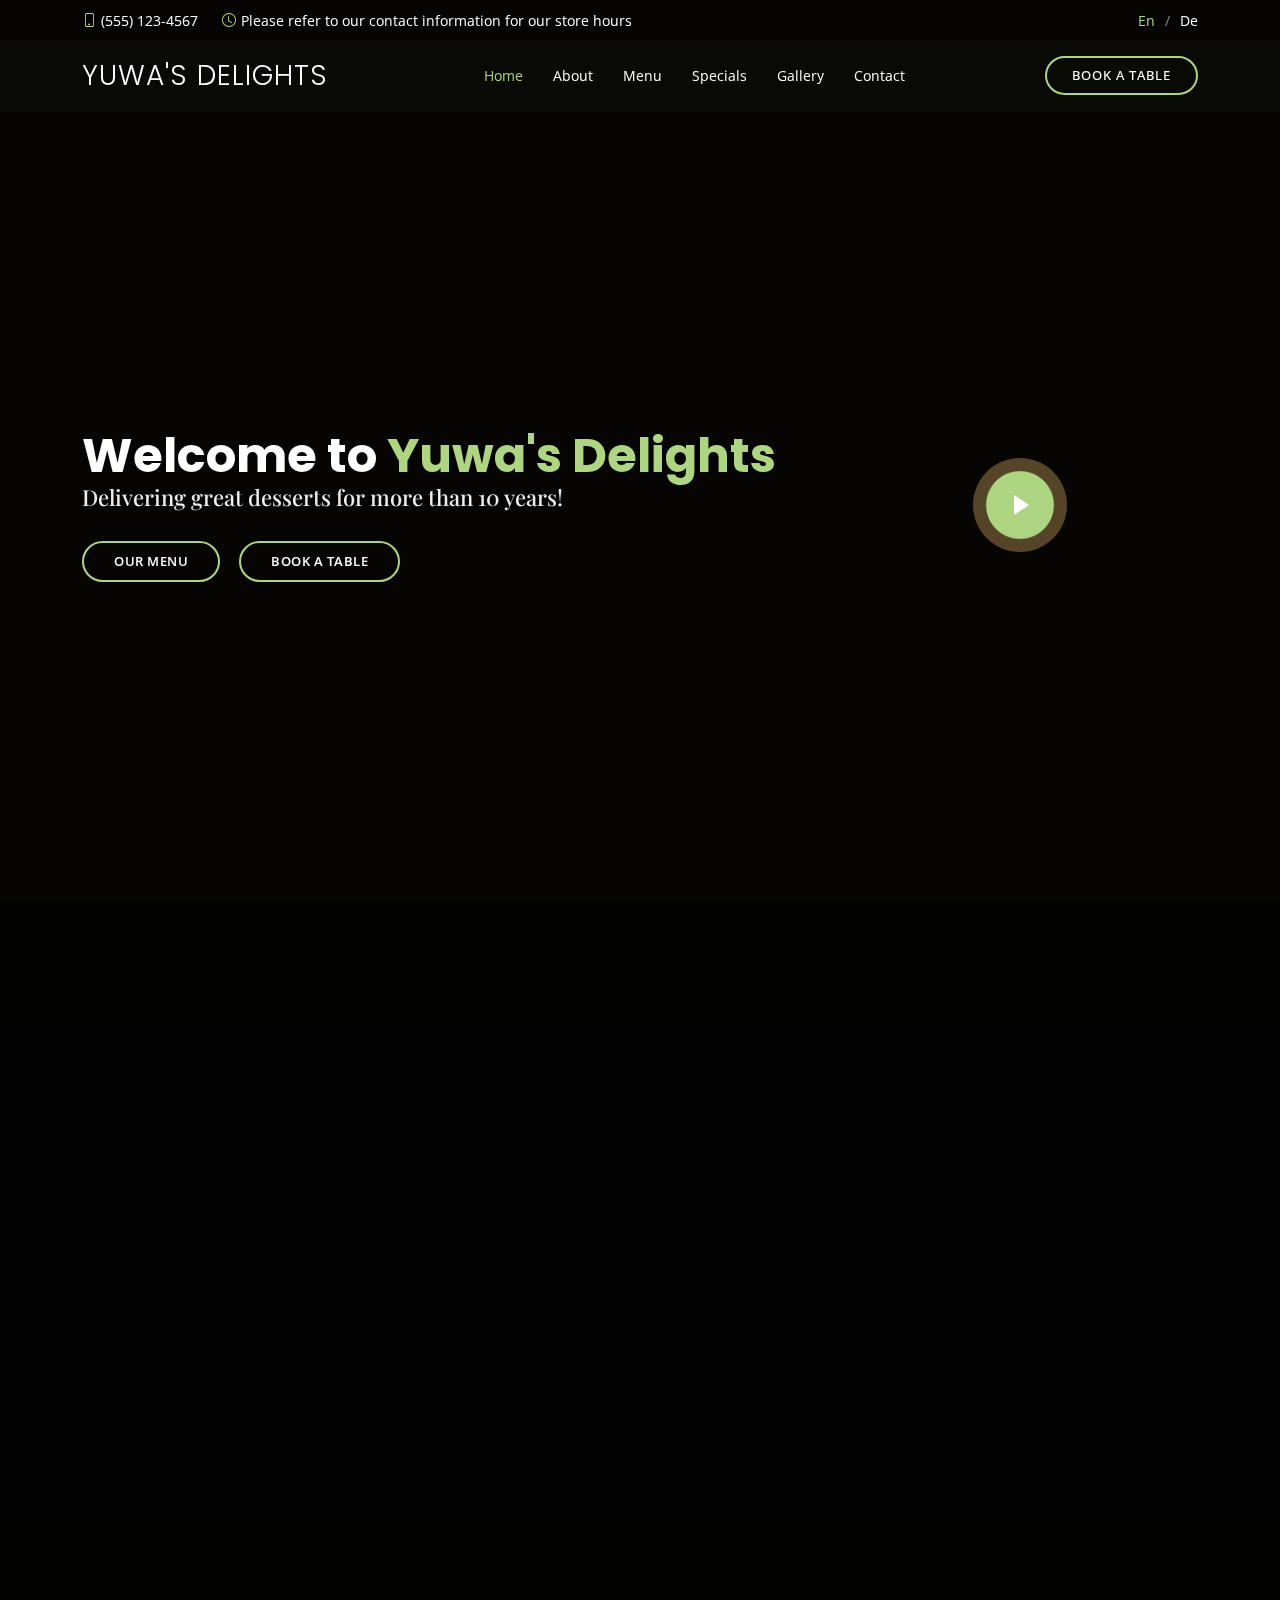
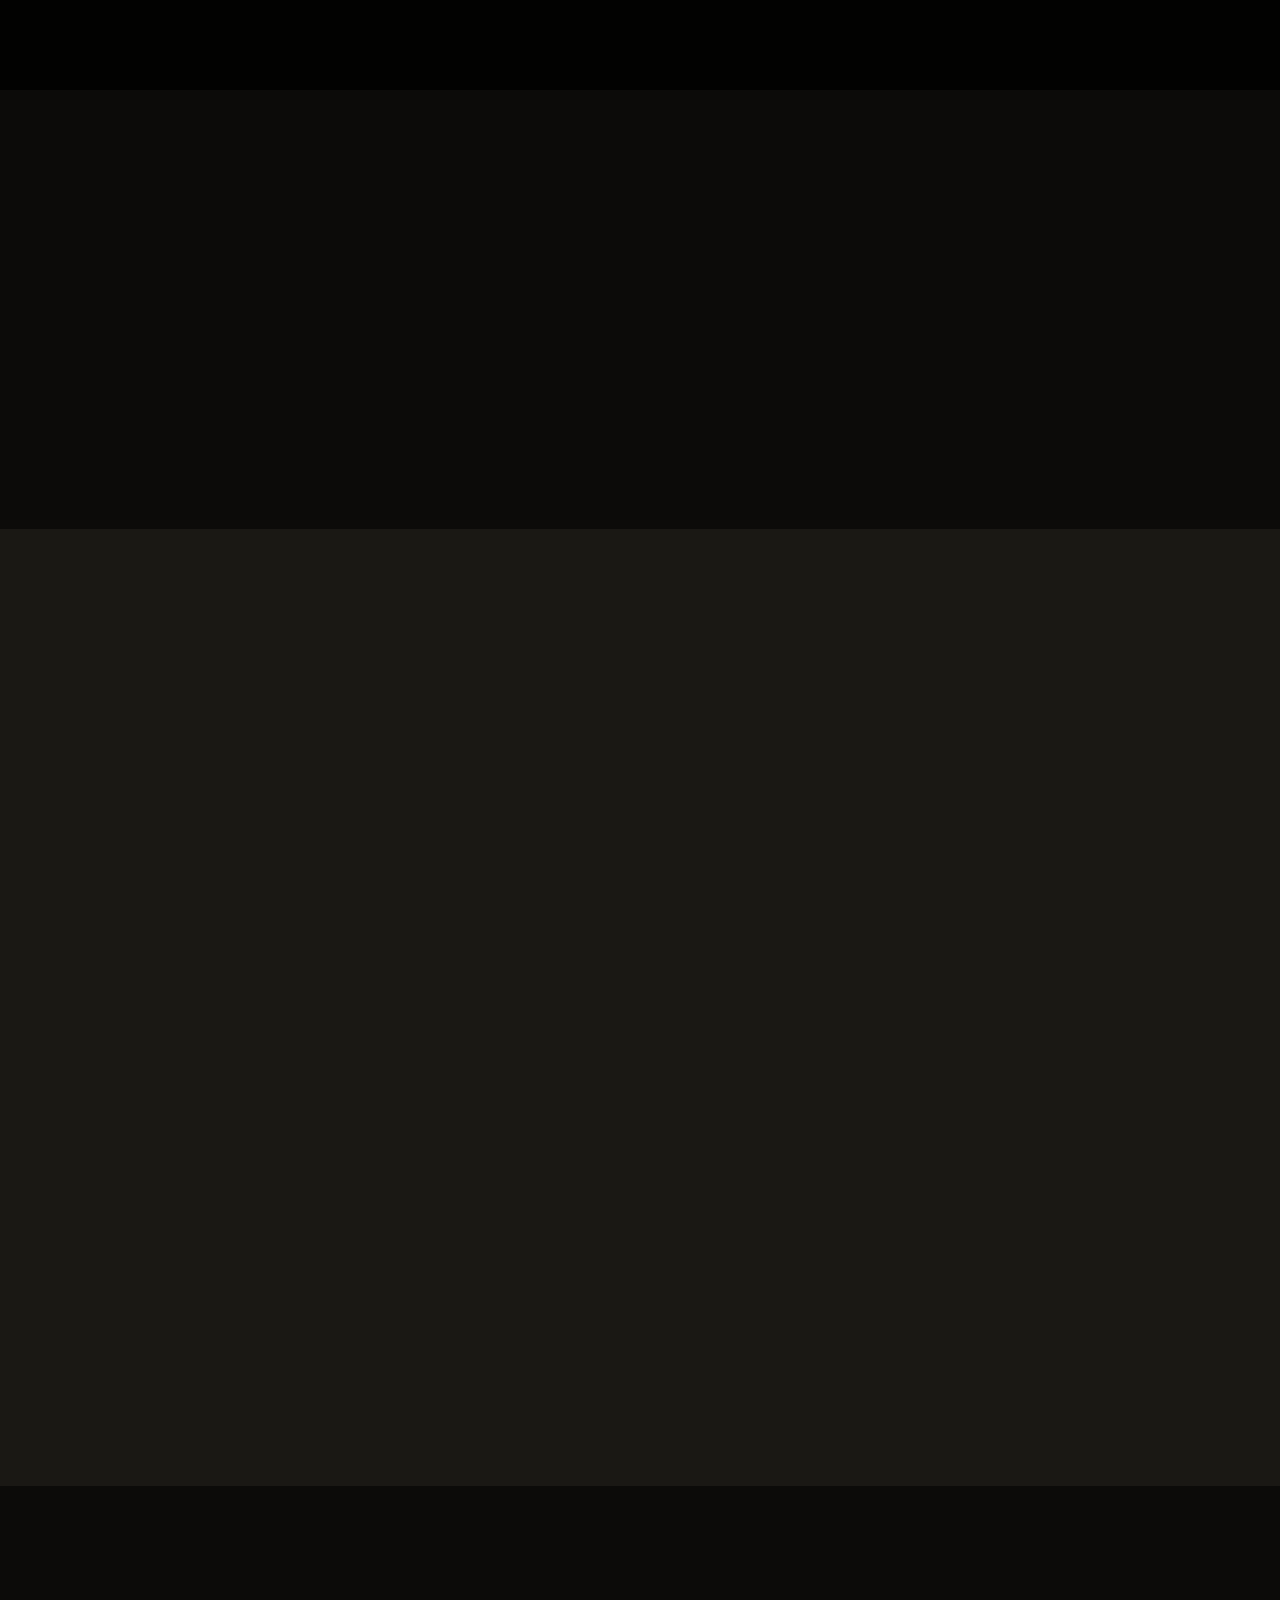
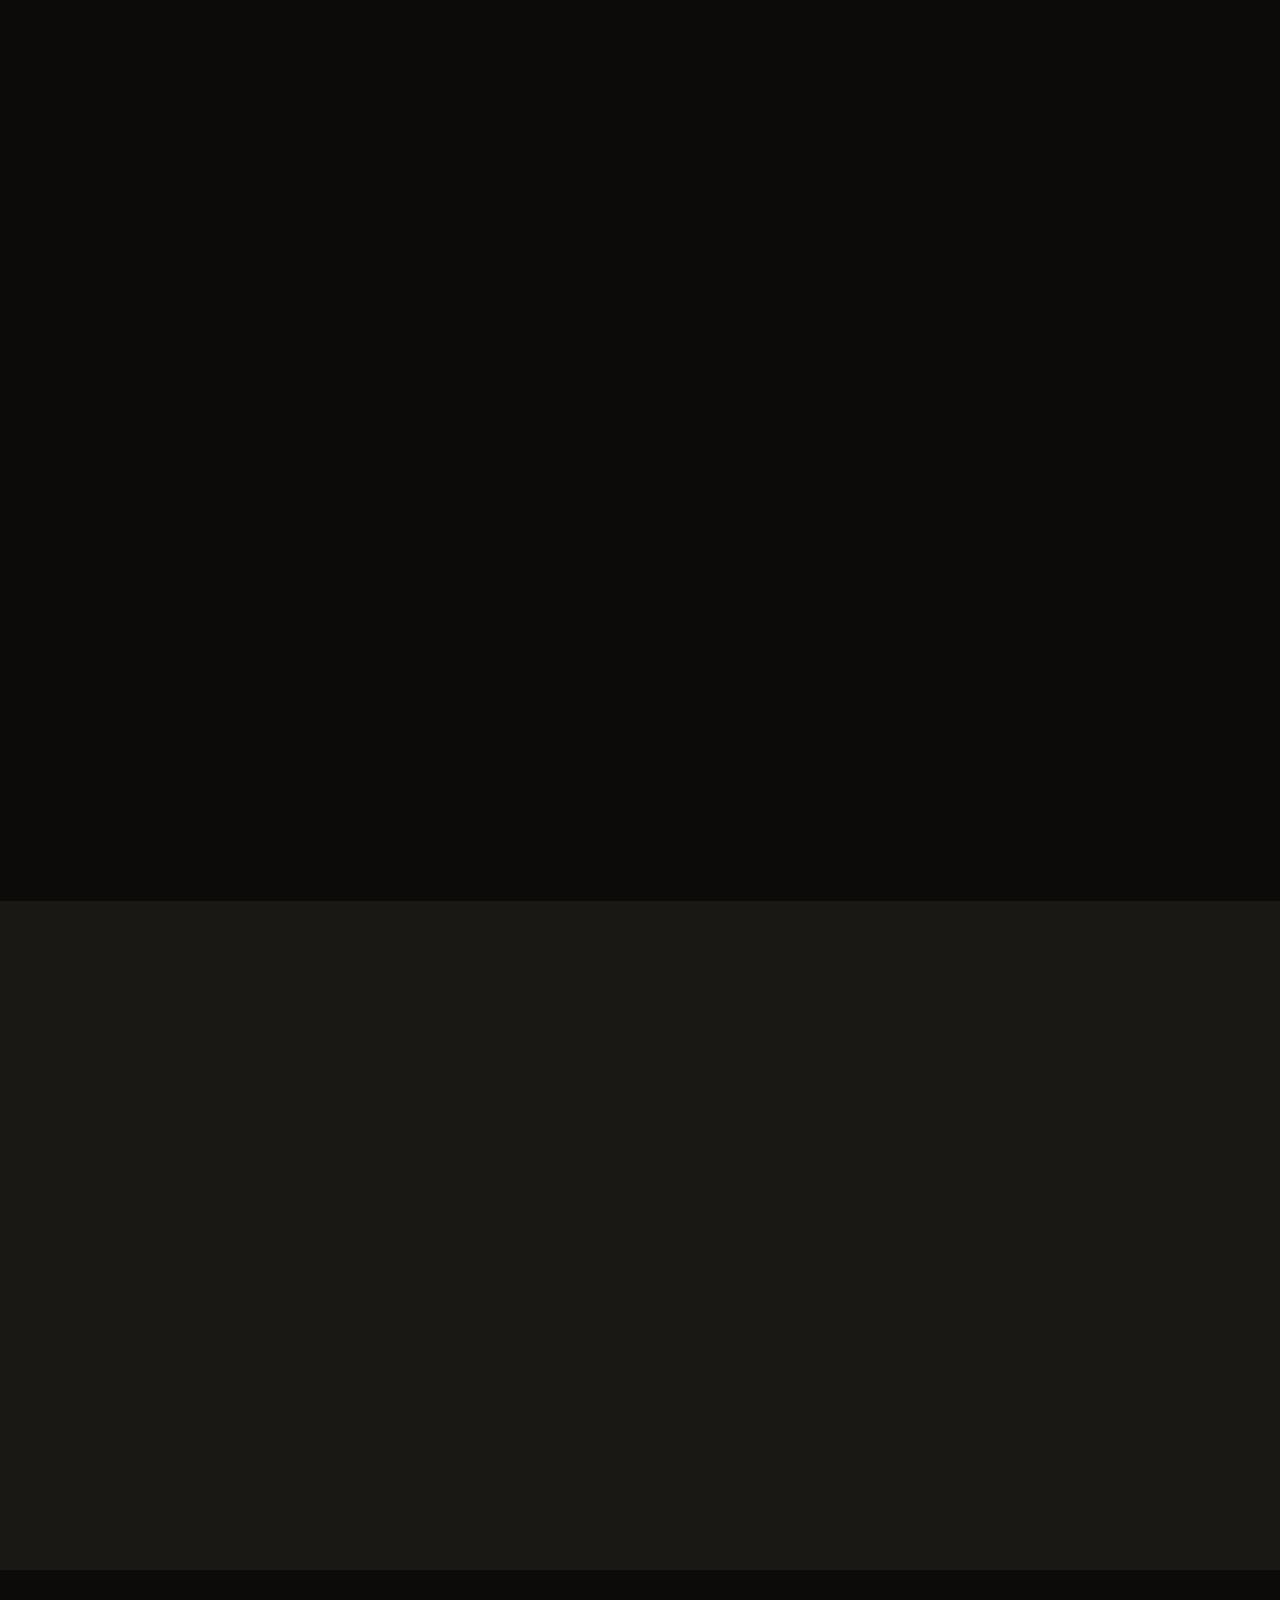
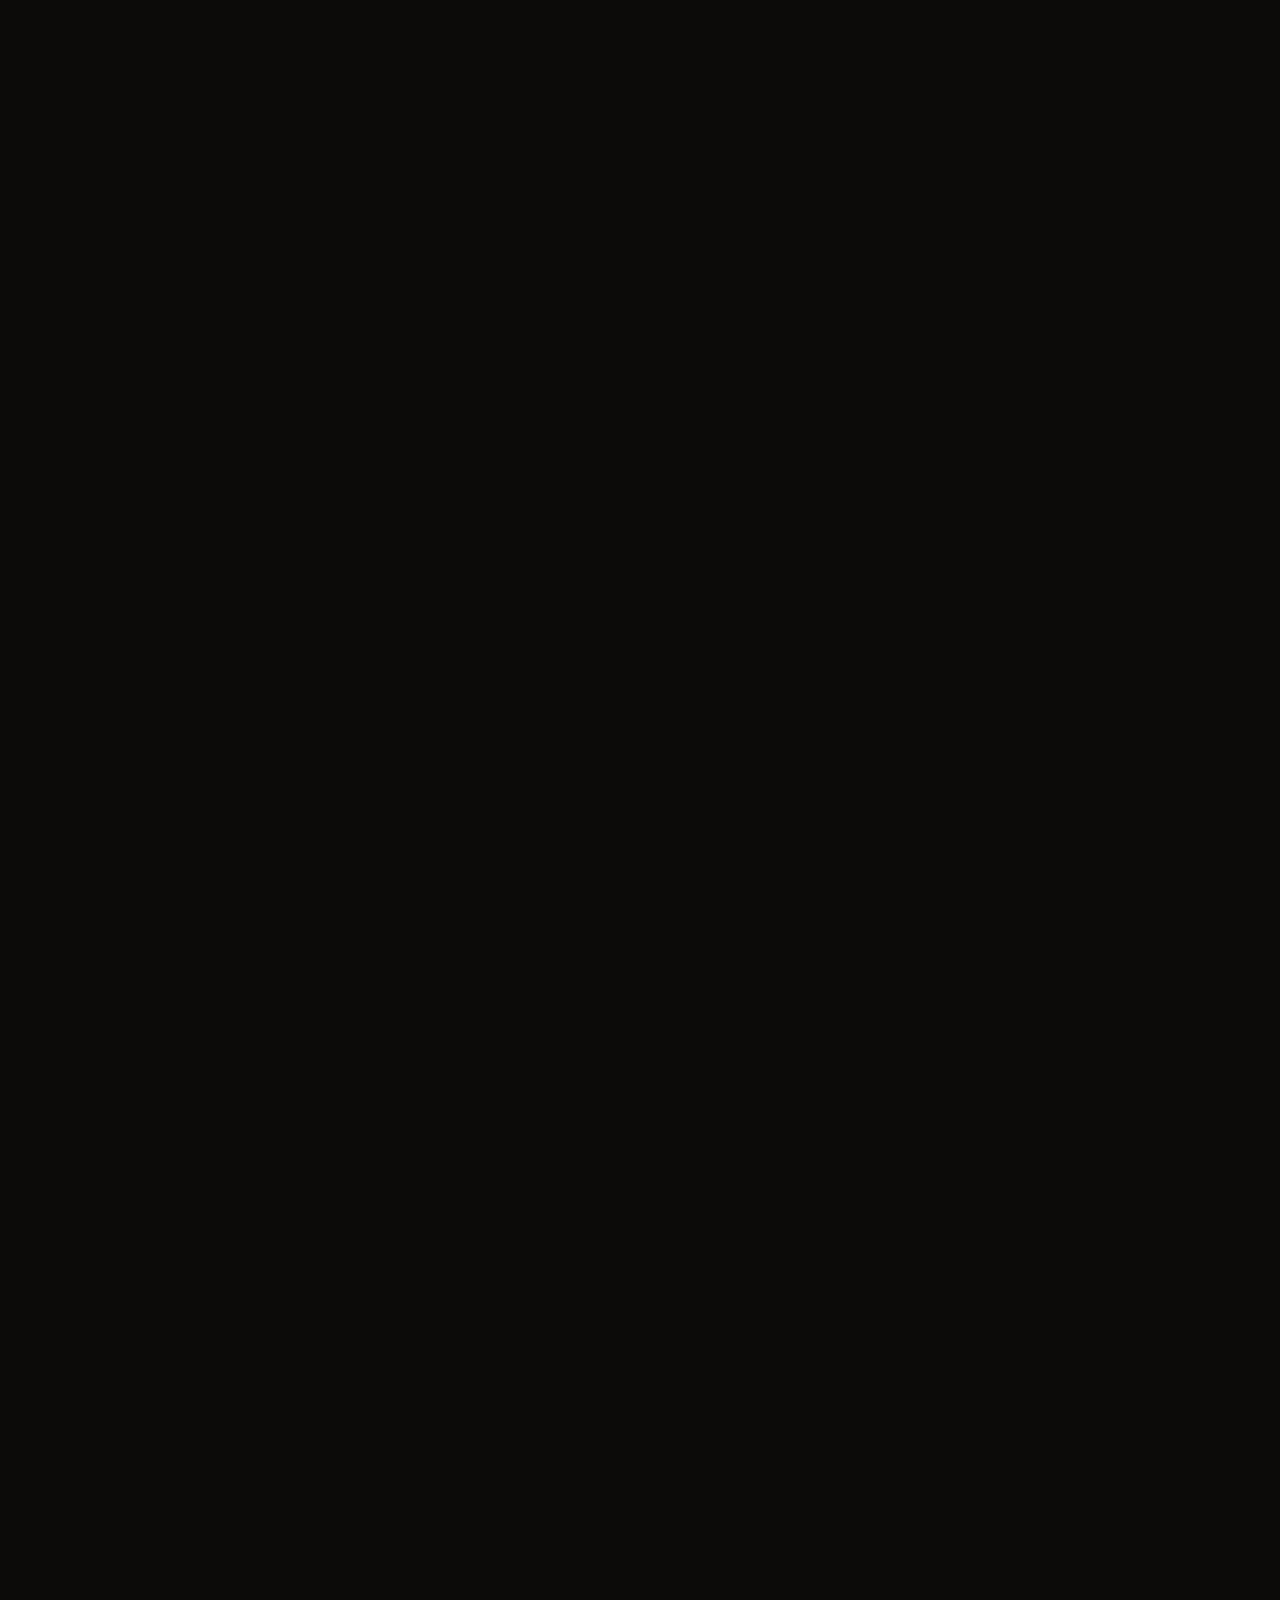
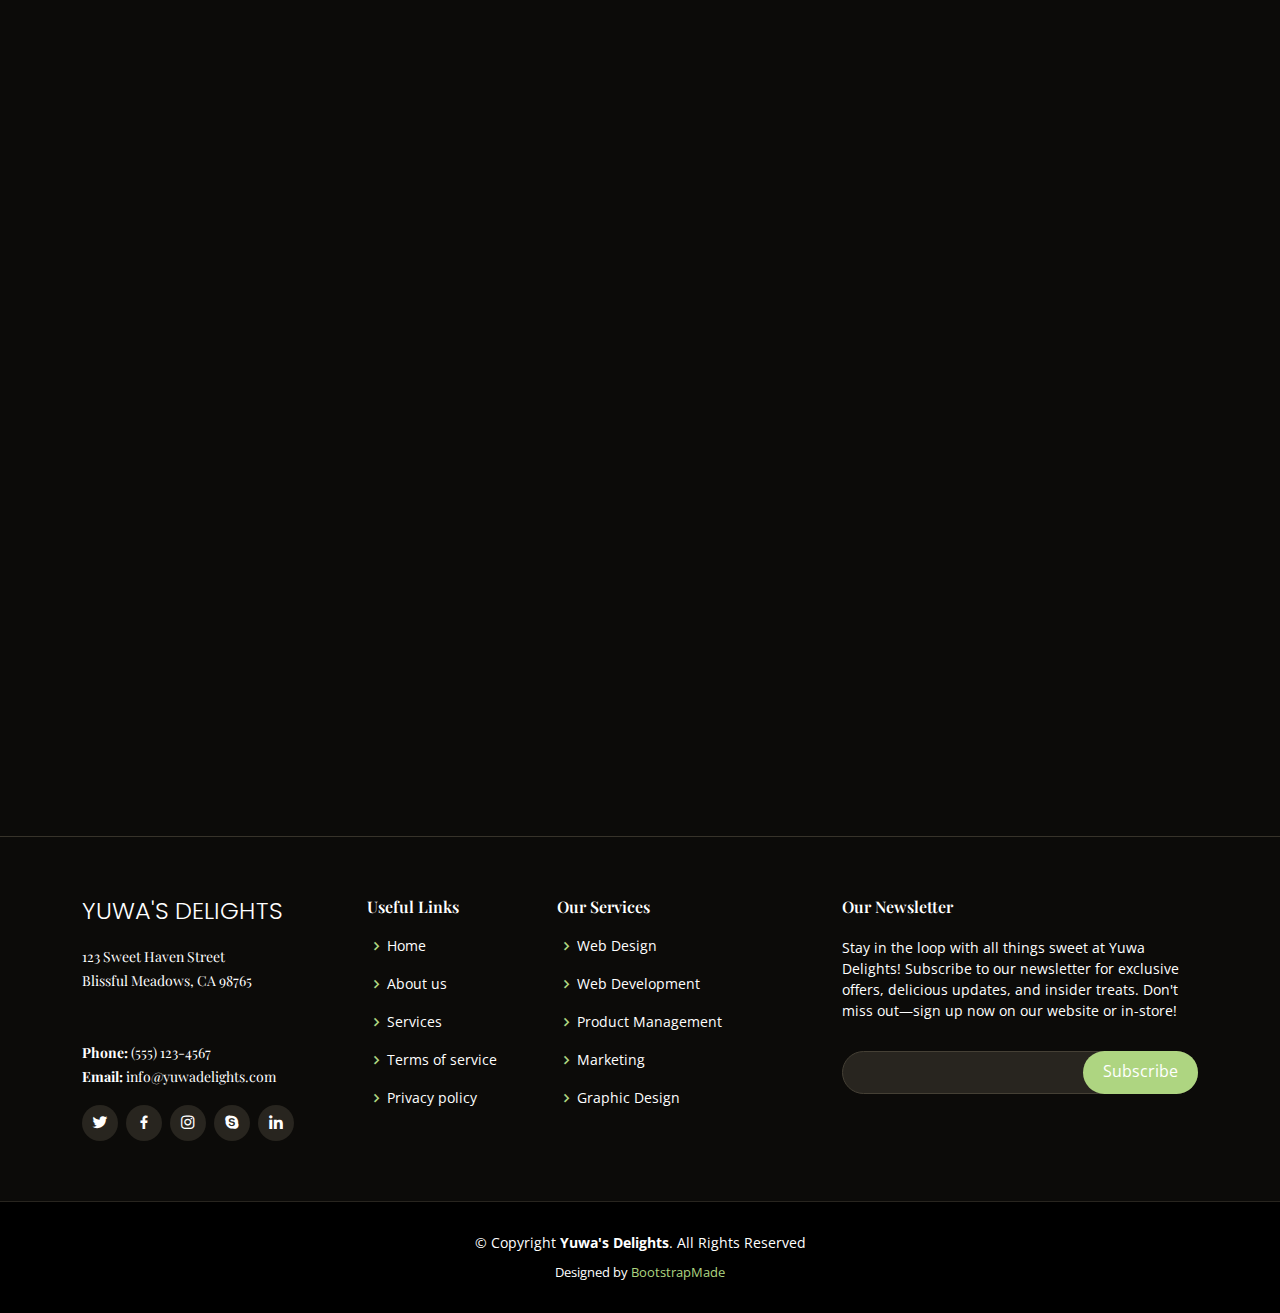
<file: index.html>
<!DOCTYPE html>
<html lang="en">

<head>
  <meta charset="utf-8">
  <meta content="width=device-width, initial-scale=1.0" name="viewport">

  <title>Yuwa's Delights</title>
  <meta content="" name="description">
  <meta content="" name="keywords">

  <!-- Favicons -->
  <link href="assets/img/favicon.png" rel="icon">
  <link href="assets/img/apple-touch-icon.png" rel="apple-touch-icon">

  <!-- Google Fonts -->
  <link href="https://fonts.googleapis.com/css?family=Open+Sans:300,300i,400,400i,600,600i,700,700i|Playfair+Display:ital,wght@0,400;0,500;0,600;0,700;1,400;1,500;1,600;1,700|Poppins:300,300i,400,400i,500,500i,600,600i,700,700i" rel="stylesheet">

  <!-- Vendor CSS Files -->
  <link href="assets/vendor/animate.css/animate.min.css" rel="stylesheet">
  <link href="assets/vendor/aos/aos.css" rel="stylesheet">
  <link href="assets/vendor/bootstrap/css/bootstrap.min.css" rel="stylesheet">
  <link href="assets/vendor/bootstrap-icons/bootstrap-icons.css" rel="stylesheet">
  <link href="assets/vendor/boxicons/css/boxicons.min.css" rel="stylesheet">
  <link href="assets/vendor/glightbox/css/glightbox.min.css" rel="stylesheet">
  <link href="assets/vendor/swiper/swiper-bundle.min.css" rel="stylesheet">

  <!-- Template Main CSS File -->
  <link href="assets/css/style.css" rel="stylesheet">

  <!-- =======================================================
  * Template Name: Yuwa's Delights
  * Template URL: https://bootstrapmade.com/yuwa's delights-restaurant-template/
  * Updated: Mar 17 2024 with Bootstrap v5.3.3
  * Author: BootstrapMade.com
  * License: https://bootstrapmade.com/license/
  ======================================================== -->
</head>

<body>

  <!-- ======= Top Bar ======= -->
  <div id="topbar" class="d-flex align-items-center fixed-top">
    <div class="container d-flex justify-content-center justify-content-md-between">

      <div class="contact-info d-flex align-items-center">
        <i class="bi bi-phone d-flex align-items-center"><span>(555) 123-4567</span></i>
        <i class="bi bi-clock d-flex align-items-center ms-4"><span> Please refer to our contact information for our store hours</span></i>
      </div>

      <div class="languages d-none d-md-flex align-items-center">
        <ul>
          <li>En</li>
          <li><a href="#">De</a></li>
        </ul>
      </div>
    </div>
  </div>

  <!-- ======= Header ======= -->
  <header id="header" class="fixed-top d-flex align-items-cente">
    <div class="container-fluid container-xl d-flex align-items-center justify-content-lg-between">

      <h1 class="logo me-auto me-lg-0"><a href="index.html">Yuwa's Delights</a></h1>
      <!-- Uncomment below if you prefer to use an image logo -->
      <!-- <a href="index.html" class="logo me-auto me-lg-0"><img src="assets/img/logo.png" alt="" class="img-fluid"></a>-->

      <nav id="navbar" class="navbar order-last order-lg-0">
        <ul>
          <li><a class="nav-link scrollto active" href="#hero">Home</a></li>
          <li><a class="nav-link scrollto" href="#about">About</a></li>
          <li><a class="nav-link scrollto" href="#menu">Menu</a></li>
          <li><a class="nav-link scrollto" href="#specials">Specials</a></li>
          <li><a class="nav-link scrollto" href="#gallery">Gallery</a></li>
          <li><a class="nav-link scrollto" href="#contact">Contact</a></li>
        </ul>
        <i class="bi bi-list mobile-nav-toggle"></i>
      </nav><!-- .navbar -->
      <a href="#book-a-table" class="book-a-table-btn scrollto d-none d-lg-flex">Book a table</a>

    </div>
  </header><!-- End Header -->

  <!-- ======= Hero Section ======= -->
  <section id="hero" class="d-flex align-items-center">
    <div class="container position-relative text-center text-lg-start" data-aos="zoom-in" data-aos-delay="100">
      <div class="row">
        <div class="col-lg-8">
          <h1>Welcome to <span>Yuwa's Delights</span></h1>
          <h2>Delivering great desserts for more than 10 years!</h2>

          <div class="btns">
            <a href="#menu" class="btn-menu animated fadeInUp scrollto">Our Menu</a>
            <a href="#book-a-table" class="btn-book animated fadeInUp scrollto">Book a Table</a>
          </div>
        </div>
        <div class="col-lg-4 d-flex align-items-center justify-content-center position-relative" data-aos="zoom-in" data-aos-delay="200">
          <a href="https://www.youtube.com/watch?v=nIjoVNkDnRA" class="glightbox play-btn"></a>
        </div>

      </div>
    </div>
  </section><!-- End Hero -->

  <main id="main">

    <!-- ======= About Section ======= -->
    <section id="about" class="about">
      <div class="container" data-aos="fade-up">

        <div class="row">
          <div class="col-lg-6 order-1 order-lg-2" data-aos="zoom-in" data-aos-delay="100">
            <div class="about-img">
              <img src="sera-iZgQKxuMRHc-unsplash.jpg" alt="">
            </div>
          </div>
          <div class="col-lg-6 pt-4 pt-lg-0 order-2 order-lg-1 content">
            <h3>Welcome to Yuwa's Delights, where sweet dreams come true!</h3>
            <p class="fst-italic">
              At Yuwa's, we're passionate about crafting delectable desserts that tantalize your taste buds and bring joy to your soul. Our journey began with a simple goal: to create desserts that not only satisfy cravings but also evoke feelings of warmth and nostalgia. Each dessert we offer is carefully crafted with love, using only the finest ingredients to ensure an unforgettable culinary experience. Whether you're celebrating a special occasion or simply indulging in a sweet treat, Yuwa's Delights is here to make every moment sweeter.
            </p>
            <ul>
              <li><i class="bi bi-check-circle"></i> At Yuwa's Delights, we pour our passion and expertise into every dessert we create, ensuring each bite is a masterpiece of flavor and indulgence.</li>
              <li><i class="bi bi-check-circle"></i> We believe that great desserts start with great ingredients. That's why we source only the finest, freshest ingredients for our recipes, guaranteeing exceptional taste and quality in every bite.</li>
              <li><i class="bi bi-check-circle"></i> Our commitment to customer satisfaction is unwavering. From the moment you step into our bakery to the last crumb of your dessert, we strive to exceed your expectations and leave you craving more.</li>
            </ul>
            <p>
              At Yuwa's Delights, dessert isn't just a sweet treat—it's an experience. We invite you to embark on a journey of flavor and indulgence with us, where every dessert tells a story and every bite brings joy. Join us in celebrating life's sweet moments, one delectable dessert at a time.
            </p>
          </div>
        </div>

      </div>
    </section><!-- End About Section -->

    <!-- ======= Why Us Section ======= -->
    <section id="why-us" class="why-us">
      <div class="container" data-aos="fade-up">

        <div class="section-title">
          <h2>Why Us</h2>
          <p>Why Choose Our Restaurant</p>
        </div>

        <div class="row">

          <div class="col-lg-4">
            <div class="box" data-aos="zoom-in" data-aos-delay="100">
              <span>01</span>
              <h4>Passionate Craftsmanship</h4>
              
            </div>
          </div>

          <div class="col-lg-4 mt-4 mt-lg-0">
            <div class="box" data-aos="zoom-in" data-aos-delay="200">
              <span>02</span>
              <h4>Quality Ingredients</h4>
              
            </div>
          </div>

          <div class="col-lg-4 mt-4 mt-lg-0">
            <div class="box" data-aos="zoom-in" data-aos-delay="300">
              <span>03</span>
              <h4>Customer Satisfaction</h4>
             
            </div>
          </div>

        </div>

      </div>
    </section><!-- End Why Us Section -->

    <!-- ======= Menu Section ======= -->
    <section id="menu" class="menu section-bg">
      <div class="container" data-aos="fade-up">

        <div class="section-title">
          <h2>Menu</h2>
          <p>Check Our Tasty Menu</p>
        </div>

        <div class="row" data-aos="fade-up" data-aos-delay="100">
          <div class="col-lg-12 d-flex justify-content-center">
            <ul id="menu-flters">
              <li data-filter="*" class="filter-active">All</li>
              <li data-filter=".filter-starters">Cakes</li>
              <li data-filter=".filter-salads">Pastries</li>
              <li data-filter=".filter-specialty">Ice Cream</li>
            </ul>
          </div>
        </div>

        <div class="row menu-container" data-aos="fade-up" data-aos-delay="200">

          <div class="col-lg-6 menu-item filter-starters">
            <img src="chocolate-cake.jpg" class="menu-img" alt="Image" height ="70" width="70" >
            <div class="menu-content">
              <a href="#">Classic Chocolate Cake</a><span>$25</span>
            </div>
            <div class="menu-ingredients">
              Indulge in the timeless allure of rich, moist chocolate cake layered with velvety chocolate ganache.
            </div>
          </div>

          <div class="col-lg-6 menu-item filter-starters">
            <img src="tender-vanilla-bean-pound-cake-4-scaled-720x720.jpg" class="menu-img" alt="Image" height ="70" width="70" >
            <div class="menu-content">
              <a href="#">Vanilla Bean Pound Cake</a><span>$20</span>
            </div>
            <div class="menu-ingredients">
              Experience pure bliss with our Vanilla Bean Pound Cake, boasting a delicate crumb infused with the aromatic essence of real vanilla beans.
            </div>
          </div>

          <div class="col-lg-6 menu-item filter-starters">
            <img src="zoe-izAbXEaalVY-unsplash.jpg" class="menu-img" alt="Image" height ="70" width="70" >
            <div class="menu-content">
              <a href="#">Red Velvet Cake</a><span>$30</span>
            </div>
            <div class="menu-ingredients">
              Moist layers of buttermilk cake dance with luscious cream cheese frosting, creating a tantalizing treat that's as stunning as it is delicious.
            </div>
          </div>

          <div class="col-lg-6 menu-item filter-salads">
            <img src="butter-croissant.jpg" class="menu-img" alt="Image" height ="70" width="70" >
            <div class="menu-content">
              <a href="#">Butter Croissant</a><span>$3</span>
            </div>
            <div class="menu-ingredients">
              Crispy on the outside, buttery and flaky on the inside, each bite is a delightful journey to pastry perfection.
            </div>
          </div>

          <div class="col-lg-6 menu-item filter-salads">
            <img src="Almond-Bear-Claws_ExtraLarge1000_ID-1124942.jpg" class="menu-img" alt="Image" height ="70" width="70" >
            <div class="menu-content">
              <a href="#">Almond Bear Claw</a><span>$4</span>
            </div>
            <div class="menu-ingredients">
              Sink your teeth into our Almond Bear Claw, a golden pastry delight filled with sweet almond paste and topped with a generous sprinkling of toasted almonds.
            </div>
          </div>

          <div class="col-lg-6 menu-item filter-salads">
            <img src="BEB-danish-pastries-36-square.jpg" class="menu-img" alt="Image" height ="70" width="70" >
            <div class="menu-content">
              <a href="#">Fruit Danish</a><span>$3.50</span>
            </div>
            <div class="menu-ingredients">
              Taste the essence of summer with our Fruit Danish, a delicate pastry shell filled with luscious fruit filling and drizzled with a sweet powdered sugar glaze.
            </div>
          </div>

          <div class="col-lg-6 menu-item filter-specialty">
            <img src="Vanilla-bean-ice-cream-thumbnail.jpg" class="menu-img" alt="Image" height ="70" width="70" >
            <div class="menu-content">
              <a href="#">Classic Vanilla Bean Ice Cream</a><span>$5 per scoop</span>
            </div>
            <div class="menu-ingredients">
              Made with real Madagascar vanilla beans, this creamy indulgence is a timeless favorite, offering a taste of pure comfort in every scoop.
            </div>
          </div>

          <div class="col-lg-6 menu-item filter-specialty">
            <img src="hazelnut icecream.jpg" class="menu-img" alt="Image" height ="70" width="70" >
            <div class="menu-content">
              <a href="#">Chocolate Hazelnut Crunch Ice Cream</a><span>$6 per scoop</span>
            </div>
            <div class="menu-ingredients">
              Indulge your senses with our Chocolate Hazelnut Crunch ice cream, where rich chocolate hazelnut spread meets crunchy hazelnut pieces and decadent chocolate chunks.
            </div>
          </div>

          <div class="col-lg-6 menu-item filter-specialty">
            <img src="Strawberry-Cheesecake-Ice-Cream-18.jpg" class="menu-img" alt="Image" height ="70" width="70" >
            <div class="menu-content">
              <a href="#">Strawberry Cheesecake Swirl</a><span>$6.50 per scoop</span>
            </div>
            <div class="menu-ingredients">
              reamy cheesecake ice cream swirled with tangy strawberry compote and sprinkled with crunchy graham cracker crumbs, this dessert sensation is sure to leave you craving more.
            </div>
          </div>

        </div>

      </div>
    </section><!-- End Menu Section -->

    <!-- ======= Specials Section ======= -->
    <section id="specials" class="specials">
      <div class="container" data-aos="fade-up">

        <div class="section-title">
          <h2>Specials</h2>
          <p>Check Our Specials</p>
        </div>

        <div class="row" data-aos="fade-up" data-aos-delay="100">
          <div class="col-lg-3">
            <ul class="nav nav-tabs flex-column">
              <li class="nav-item">
                <a class="nav-link active show" data-bs-toggle="tab" href="#tab-1">Triple Chocolate Delight</a>
              </li>
              <li class="nav-item">
                <a class="nav-link" data-bs-toggle="tab" href="#tab-2">Berry Bliss Tart</a>
              </li>
              <li class="nav-item">
                <a class="nav-link" data-bs-toggle="tab" href="#tab-3">Salted Caramel Affogato</a>
              </li>
              <li class="nav-item">
                <a class="nav-link" data-bs-toggle="tab" href="#tab-4">Lemon Lavender Cupcake</a>
              </li>
              <li class="nav-item">
                <a class="nav-link" data-bs-toggle="tab" href="#tab-5">Mango Coconut Panna Cotta</a>
              </li>
            </ul>
          </div>
          <div class="col-lg-9 mt-4 mt-lg-0">
            <div class="tab-content">
              <div class="tab-pane active show" id="tab-1">
                <div class="row">
                  <div class="col-lg-8 details order-2 order-lg-1">
                    <h3>Triple Chocolate Delight</h3>
                    <p class="fst-italic">$6 per slice</p>
                    <p>Indulge in layers of rich chocolate cake, velvety chocolate mousse, and smooth chocolate ganache, finished with a sprinkling of chocolate shavings. A chocolate lover's dream come true!</p>
                  </div>
                  <div class="col-lg-4 text-center order-1 order-lg-2">
                    <img src="triple choco.jpg" alt="Image" height ="1000" width="1000" class="img-fluid">
                  </div>
                </div>
              </div>
              <div class="tab-pane" id="tab-2">
                <div class="row">
                  <div class="col-lg-8 details order-2 order-lg-1">
                    <h3>Berry Bliss Tart</h3>
                    <p class="fst-italic">$7 per slice</p>
                    <p>Enjoy a symphony of flavors with our berry tart, featuring a buttery crust filled with luscious berry compote and topped with fresh seasonal berries. Light, refreshing, and irresistibly delicious.</p>
                  </div>
                  <div class="col-lg-4 text-center order-1 order-lg-2">
                    <img src="berry bliss.jpg" alt="Image" height ="700" width="700" class="img-fluid">
                  </div>
                </div>
              </div>
              <div class="tab-pane" id="tab-3">
                <div class="row">
                  <div class="col-lg-8 details order-2 order-lg-1">
                    <h3>Salted Caramel Affogato</h3>
                    <p class="fst-italic">$5 per serving</p>
                    <p>Treat yourself to the perfect combination of sweet and savory with our salted caramel affogato. Creamy vanilla ice cream drowned in a shot of espresso and drizzled with homemade salted caramel sauce.</p>
                  </div>
                  <div class="col-lg-4 text-center order-1 order-lg-2">
                    <img src="salted-caramel-affogato-1940x1844.21a61e0c.jpg" alt="Image" height ="1000" width="1000" class="img-fluid">
                  </div>
                </div>
              </div>
              <div class="tab-pane" id="tab-4">
                <div class="row">
                  <div class="col-lg-8 details order-2 order-lg-1">
                    <h3>Lemon Lavender Cupcake</h3>
                    <p class="fst-italic">$3.50 per cupcake</p>
                    <p>Delight in the delicate flavors of spring with our lemon lavender cupcake. Moist lemon cake infused with fragrant lavender, topped with fluffy lavender buttercream frosting and a candied lemon slice.</p>
                  </div>
                  <div class="col-lg-4 text-center order-1 order-lg-2">
                    <img src="lemon-lavender-cupcakes-thumb-lg.jpg" alt="Image" height ="1000" width="1000" class="img-fluid">
                  </div>
                </div>
              </div>
              <div class="tab-pane" id="tab-5">
                <div class="row">
                  <div class="col-lg-8 details order-2 order-lg-1">
                    <h3>Mango Coconut Panna Cotta</h3>
                    <p class="fst-italic">$6 per serving</p>
                    <p>Transport your taste buds to the tropics with our mango coconut panna cotta. Silky smooth coconut milk panna cotta topped with vibrant mango puree and toasted coconut flakes. A taste of paradise in every spoonful.</p>
                  </div>
                  <div class="col-lg-4 text-center order-1 order-lg-2">
                    <img src="mango-coconut-panna-cotta-13.jpg" alt="Image" height ="1000" width="1000" class="img-fluid">
                  </div>
                </div>
              </div>
            </div>
          </div>
        </div>

      </div>
    </section><!-- End Specials Section -->

  
    <!-- ======= Book A Table Section ======= -->
    <section id="book-a-table" class="book-a-table">
      <div class="container" data-aos="fade-up">

        <div class="section-title">
          <h2>Reservation</h2>
          <p>Book a Table</p>
        </div>

        <form action="forms/book-a-table.php" method="post" role="form" class="php-email-form" data-aos="fade-up" data-aos-delay="100">
          <div class="row">
            <div class="col-lg-4 col-md-6 form-group">
              <input type="text" name="name" class="form-control" id="name" placeholder="Your Name" data-rule="minlen:4" data-msg="Please enter at least 4 chars">
              <div class="validate"></div>
            </div>
            <div class="col-lg-4 col-md-6 form-group mt-3 mt-md-0">
              <input type="email" class="form-control" name="email" id="email" placeholder="Your Email" data-rule="email" data-msg="Please enter a valid email">
              <div class="validate"></div>
            </div>
            <div class="col-lg-4 col-md-6 form-group mt-3 mt-md-0">
              <input type="text" class="form-control" name="phone" id="phone" placeholder="Your Phone" data-rule="minlen:4" data-msg="Please enter at least 4 chars">
              <div class="validate"></div>
            </div>
            <div class="col-lg-4 col-md-6 form-group mt-3">
              <input type="text" name="date" class="form-control" id="date" placeholder="Date" data-rule="minlen:4" data-msg="Please enter at least 4 chars">
              <div class="validate"></div>
            </div>
            <div class="col-lg-4 col-md-6 form-group mt-3">
              <input type="text" class="form-control" name="time" id="time" placeholder="Time" data-rule="minlen:4" data-msg="Please enter at least 4 chars">
              <div class="validate"></div>
            </div>
            <div class="col-lg-4 col-md-6 form-group mt-3">
              <input type="number" class="form-control" name="people" id="people" placeholder="# of people" data-rule="minlen:1" data-msg="Please enter at least 1 chars">
              <div class="validate"></div>
            </div>
          </div>
          <div class="form-group mt-3">
            <textarea class="form-control" name="message" rows="5" placeholder="Message"></textarea>
            <div class="validate"></div>
          </div>
          <div class="mb-3">
            <div class="loading">Loading</div>
            <div class="error-message"></div>
            <div class="sent-message">Your booking request was sent. We will call back or send an Email to confirm your reservation. Thank you!</div>
          </div>
          <div class="text-center"><button type="submit">Book a Table</button></div>
        </form>

      </div>
    </section><!-- End Book A Table Section -->

    <!-- ======= Testimonials Section ======= -->
    <section id="testimonials" class="testimonials section-bg">
      <div class="container" data-aos="fade-up">

        <div class="section-title">
          <h2>Testimonials</h2>
          <p>What they're saying about us</p>
        </div>

        <div class="testimonials-slider swiper" data-aos="fade-up" data-aos-delay="100">
          <div class="swiper-wrapper">

            <div class="swiper-slide">
              <div class="testimonial-item">
                <p>
                  <i class="bx bxs-quote-alt-left quote-icon-left"></i>
                  Absolutely divine! I ordered the Triple Chocolate Delight cake for my daughter's birthday, and it was a hit with everyone. The layers of chocolate goodness were so decadent and rich, and the presentation was beautiful. Thank you, Yuwa's Delights, for making our celebration extra special!
                  <i class="bx bxs-quote-alt-right quote-icon-right"></i>
                </p>
                <img src="assets/img/testimonials/testimonials-1.jpg" class="testimonial-img" alt="">
                <h3>Jason H.</h3>
                <h4>Ceo &amp; Founder</h4>
              </div>
            </div><!-- End testimonial item -->

            <div class="swiper-slide">
              <div class="testimonial-item">
                <p>
                  <i class="bx bxs-quote-alt-left quote-icon-left"></i>
                  I'm a huge fan of the Berry Bliss Tart from Yuwa's Delights. The combination of fresh berries and buttery pastry is simply delightful. Every bite bursts with flavor, and it's the perfect treat for a sunny afternoon. Highly recommend!
                  <i class="bx bxs-quote-alt-right quote-icon-right"></i>
                </p>
                <img src="assets/img/testimonials/testimonials-2.jpg" class="testimonial-img" alt="">
                <h3>Emily L.</h3>
                <h4>Designer</h4>
              </div>
            </div><!-- End testimonial item -->

            <div class="swiper-slide">
              <div class="testimonial-item">
                <p>
                  <i class="bx bxs-quote-alt-left quote-icon-left"></i>
                  The Salted Caramel Affogato is my new obsession! The contrast of creamy vanilla ice cream with the bold espresso and sweet-salty caramel is absolutely addictive. It's the perfect pick-me-up on a hot day or a cozy evening treat. Yuwa Delights never disappoints!
                  <i class="bx bxs-quote-alt-right quote-icon-right"></i>
                </p>
                <img src="assets/img/testimonials/testimonials-3.jpg" class="testimonial-img" alt="">
                <h3>Rachel S.</h3>
                <h4>Store Owner</h4>
              </div>
            </div><!-- End testimonial item -->

            <div class="swiper-slide">
              <div class="testimonial-item">
                <p>
                  <i class="bx bxs-quote-alt-left quote-icon-left"></i>
                  I tried the Lemon Lavender Cupcake for the first time, and wow, it exceeded my expectations! The lemon and lavender flavors complemented each other beautifully, and the cupcake was so moist and flavorful. It's definitely a must-try for anyone who loves unique flavor combinations.
                  <i class="bx bxs-quote-alt-right quote-icon-right"></i>
                </p>
                <img src="assets/img/testimonials/testimonials-4.jpg" class="testimonial-img" alt="">
                <h3>Mark T.</h3>
                <h4>Freelancer</h4>
              </div>
            </div><!-- End testimonial item -->

            <div class="swiper-slide">
              <div class="testimonial-item">
                <p>
                  <i class="bx bxs-quote-alt-left quote-icon-left"></i>
                  Yuwa's Delights' Mango Coconut Panna Cotta is like a taste of paradise! The creamy coconut panna cotta paired perfectly with the sweet mango puree, and the toasted coconut flakes added a lovely crunch. It's like sunshine in dessert form! Can't wait to order it again.
                  <i class="bx bxs-quote-alt-right quote-icon-right"></i>
                </p>
                <img src="assets/img/testimonials/testimonials-5.jpg" class="testimonial-img" alt="">
                <h3>Trevor L.</h3>
                <h4>Entrepreneur</h4>
              </div>
            </div><!-- End testimonial item -->

          </div>
          <div class="swiper-pagination"></div>
        </div>

      </div>
    </section><!-- End Testimonials Section -->

    <!-- ======= Gallery Section ======= -->
    <section id="gallery" class="gallery">

      <div class="container" data-aos="fade-up">
        <div class="section-title">
          <h2>Gallery</h2>
          <p>Some photos from Our Restaurant</p>
        </div>
      </div>

      <div class="container-fluid" data-aos="fade-up" data-aos-delay="100">

        <div class="row g-0">

          <div class="col-lg-3 col-md-4">
            <div class="gallery-item">
              <a href="celine-ylmz-L2ost-ZEmK8-unsplash.jpg" class="gallery-lightbox" data-gall="gallery-item">
                <img src="celine-ylmz-L2ost-ZEmK8-unsplash.jpg" alt="" class="img-fluid">
              </a>
            </div>
          </div>

          <div class="col-lg-3 col-md-4">
            <div class="gallery-item">
              <a href="nguyen-dang-hoang-nhu-lp9wGFOZTz8-unsplash.jpg" class="gallery-lightbox" data-gall="gallery-item">
                <img src="nguyen-dang-hoang-nhu-lp9wGFOZTz8-unsplash.jpg" alt="" class="img-fluid">
              </a>
            </div>
          </div>

          <div class="col-lg-3 col-md-4">
            <div class="gallery-item">
              <a href="stefan-k-PzJslB7ds_Y-unsplash.jpg" class="gallery-lightbox" data-gall="gallery-item">
                <img src="stefan-k-PzJslB7ds_Y-unsplash.jpg" alt="" class="img-fluid">
              </a>
            </div>
          </div>

          <div class="col-lg-3 col-md-4">
            <div class="gallery-item">
              <a href="toa-heftiba-S1Z_Cudra0k-unsplash.jpg" class="gallery-lightbox" data-gall="gallery-item">
                <img src="toa-heftiba-S1Z_Cudra0k-unsplash.jpg" alt="" class="img-fluid">
              </a>
            </div>
          </div>

          <div class="col-lg-3 col-md-4">
            <div class="gallery-item">
              <a href="ulysse-pointcheval-1WmlAiYgnoI-unsplash.jpg" class="gallery-lightbox" data-gall="gallery-item">
                <img src="ulysse-pointcheval-1WmlAiYgnoI-unsplash.jpg" alt="" class="img-fluid">
              </a>
            </div>
          </div>

          <div class="col-lg-3 col-md-4">
            <div class="gallery-item">
              <a href="ceyda-ciftci--ylyzFOEBS0-unsplash.jpg" class="gallery-lightbox" data-gall="gallery-item">
                <img src="ceyda-ciftci--ylyzFOEBS0-unsplash.jpg" alt="" class="img-fluid">
              </a>
            </div>
          </div>

          <div class="col-lg-3 col-md-4">
            <div class="gallery-item">
              <a href="sera-iZgQKxuMRHc-unsplash.jpg" class="gallery-lightbox" data-gall="gallery-item">
                <img src="sera-iZgQKxuMRHc-unsplash.jpg" alt="" class="img-fluid">
              </a>
            </div>
          </div>

          <div class="col-lg-3 col-md-4">
            <div class="gallery-item">
              <a href="assets/img/gallery/gallery-7.jpg" class="gallery-lightbox" data-gall="gallery-item">
                <img src="assets/img/gallery/gallery-7.jpg" alt="" class="img-fluid">
              </a>
            </div>
          </div>

        </div>

      </div>
    </section><!-- End Gallery Section -->

    

    <!-- ======= Contact Section ======= -->
    <section id="contact" class="contact">
      <div class="container" data-aos="fade-up">

        <div class="section-title">
          <h2>Contact</h2>
          <p>Contact Us</p>
        </div>
      </div>

      <div data-aos="fade-up">
        <iframe style="border:0; width: 100%; height: 350px;" src="https://www.google.com/maps/embed?pb=!1m14!1m8!1m3!1d12097.433213460943!2d-74.0062269!3d40.7101282!3m2!1i1024!2i768!4f13.1!3m3!1m2!1s0x0%3A0xb89d1fe6bc499443!2sDowntown+Conference+Center!5e0!3m2!1smk!2sbg!4v1539943755621" frameborder="0" allowfullscreen></iframe>
      </div>

      <div class="container" data-aos="fade-up">

        <div class="row mt-5">

          <div class="col-lg-4">
            <div class="info">
              <div class="address">
                <i class="bi bi-geo-alt"></i>
                <h4>Location:</h4>
                <p>123 Sweet Haven Street<br>
                  Blissful Meadows, CA 98765</p>
              </div>

              <div class="open-hours">
                <i class="bi bi-clock"></i>
                <h4>Open Hours:</h4>
                <p>
                  Monday: Closed<br>
                Tuesday - Thursday: 9:00 AM - 7:00 PM<br>
                Friday - Saturday: 9:00 AM - 9:00 PM<br>
                Sunday: 10:00 AM - 6:00 PM<br>
                </p>
              </div>

              <div class="email">
                <i class="bi bi-envelope"></i>
                <h4>Email:</h4>
                <p>info@yuwasdelights.com</p>
              </div>

              <div class="phone">
                <i class="bi bi-phone"></i>
                <h4>Call:</h4>
                <p>(555) 123-4567</p>
              </div>

            </div>

          </div>

          <div class="col-lg-8 mt-5 mt-lg-0">

            <form action="forms/contact.php" method="post" role="form" class="php-email-form">
              <div class="row">
                <div class="col-md-6 form-group">
                  <input type="text" name="name" class="form-control" id="name" placeholder="Your Name" required>
                </div>
                <div class="col-md-6 form-group mt-3 mt-md-0">
                  <input type="email" class="form-control" name="email" id="email" placeholder="Your Email" required>
                </div>
              </div>
              <div class="form-group mt-3">
                <input type="text" class="form-control" name="subject" id="subject" placeholder="Subject" required>
              </div>
              <div class="form-group mt-3">
                <textarea class="form-control" name="message" rows="8" placeholder="Message" required></textarea>
              </div>
              <div class="my-3">
                <div class="loading">Loading</div>
                <div class="error-message"></div>
                <div class="sent-message">Your message has been sent. Thank you!</div>
              </div>
              <div class="text-center"><button type="submit">Send Message</button></div>
            </form>

          </div>

        </div>

      </div>
    </section><!-- End Contact Section -->

  </main><!-- End #main -->

  <!-- ======= Footer ======= -->
  <footer id="footer">
    <div class="footer-top">
      <div class="container">
        <div class="row">

          <div class="col-lg-3 col-md-6">
            <div class="footer-info">
              <h3>Yuwa's Delights</h3>
              <p>
                123 Sweet Haven Street<br>
Blissful Meadows, CA 98765 <br>
                <br><br>
                <strong>Phone:</strong> (555) 123-4567 <br>
                <strong>Email:</strong>  info@yuwadelights.com<br>
              </p>
              <div class="social-links mt-3">
                <a href="#" class="twitter"><i class="bx bxl-twitter"></i></a>
                <a href="#" class="facebook"><i class="bx bxl-facebook"></i></a>
                <a href="#" class="instagram"><i class="bx bxl-instagram"></i></a>
                <a href="#" class="google-plus"><i class="bx bxl-skype"></i></a>
                <a href="#" class="linkedin"><i class="bx bxl-linkedin"></i></a>
              </div>
            </div>
          </div>

          <div class="col-lg-2 col-md-6 footer-links">
            <h4>Useful Links</h4>
            <ul>
              <li><i class="bx bx-chevron-right"></i> <a href="#">Home</a></li>
              <li><i class="bx bx-chevron-right"></i> <a href="#">About us</a></li>
              <li><i class="bx bx-chevron-right"></i> <a href="#">Services</a></li>
              <li><i class="bx bx-chevron-right"></i> <a href="#">Terms of service</a></li>
              <li><i class="bx bx-chevron-right"></i> <a href="#">Privacy policy</a></li>
            </ul>
          </div>

          <div class="col-lg-3 col-md-6 footer-links">
            <h4>Our Services</h4>
            <ul>
              <li><i class="bx bx-chevron-right"></i> <a href="#">Web Design</a></li>
              <li><i class="bx bx-chevron-right"></i> <a href="#">Web Development</a></li>
              <li><i class="bx bx-chevron-right"></i> <a href="#">Product Management</a></li>
              <li><i class="bx bx-chevron-right"></i> <a href="#">Marketing</a></li>
              <li><i class="bx bx-chevron-right"></i> <a href="#">Graphic Design</a></li>
            </ul>
          </div>

          <div class="col-lg-4 col-md-6 footer-newsletter">
            <h4>Our Newsletter</h4>
            <p>Stay in the loop with all things sweet at Yuwa Delights! Subscribe to our newsletter for exclusive offers, delicious updates, and insider treats. Don't miss out—sign up now on our website or in-store!</p>
            <form action="" method="post">
              <input type="email" name="email"><input type="submit" value="Subscribe">
            </form>

          </div>

        </div>
      </div>
    </div>

    <div class="container">
      <div class="copyright">
        &copy; Copyright <strong><span>Yuwa's Delights</span></strong>. All Rights Reserved
      </div>
      <div class="credits">
        <!-- All the links in the footer should remain intact. -->
        <!-- You can delete the links only if you purchased the pro version. -->
        <!-- Licensing information: https://bootstrapmade.com/license/ -->
        <!-- Purchase the pro version with working PHP/AJAX contact form: https://bootstrapmade.com/yuwa's delights-restaurant-template/ -->
        Designed by <a href="https://bootstrapmade.com/">BootstrapMade</a>
      </div>
    </div>
  </footer><!-- End Footer -->

  <div id="preloader"></div>
  <a href="#" class="back-to-top d-flex align-items-center justify-content-center"><i class="bi bi-arrow-up-short"></i></a>

  <!-- Vendor JS Files -->
  <script src="assets/vendor/aos/aos.js"></script>
  <script src="assets/vendor/bootstrap/js/bootstrap.bundle.min.js"></script>
  <script src="assets/vendor/glightbox/js/glightbox.min.js"></script>
  <script src="assets/vendor/isotope-layout/isotope.pkgd.min.js"></script>
  <script src="assets/vendor/swiper/swiper-bundle.min.js"></script>
  <script src="assets/vendor/php-email-form/validate.js"></script>

  <!-- Template Main JS File -->
  <script src="assets/js/main.js"></script>

</body>

</html>
</file>
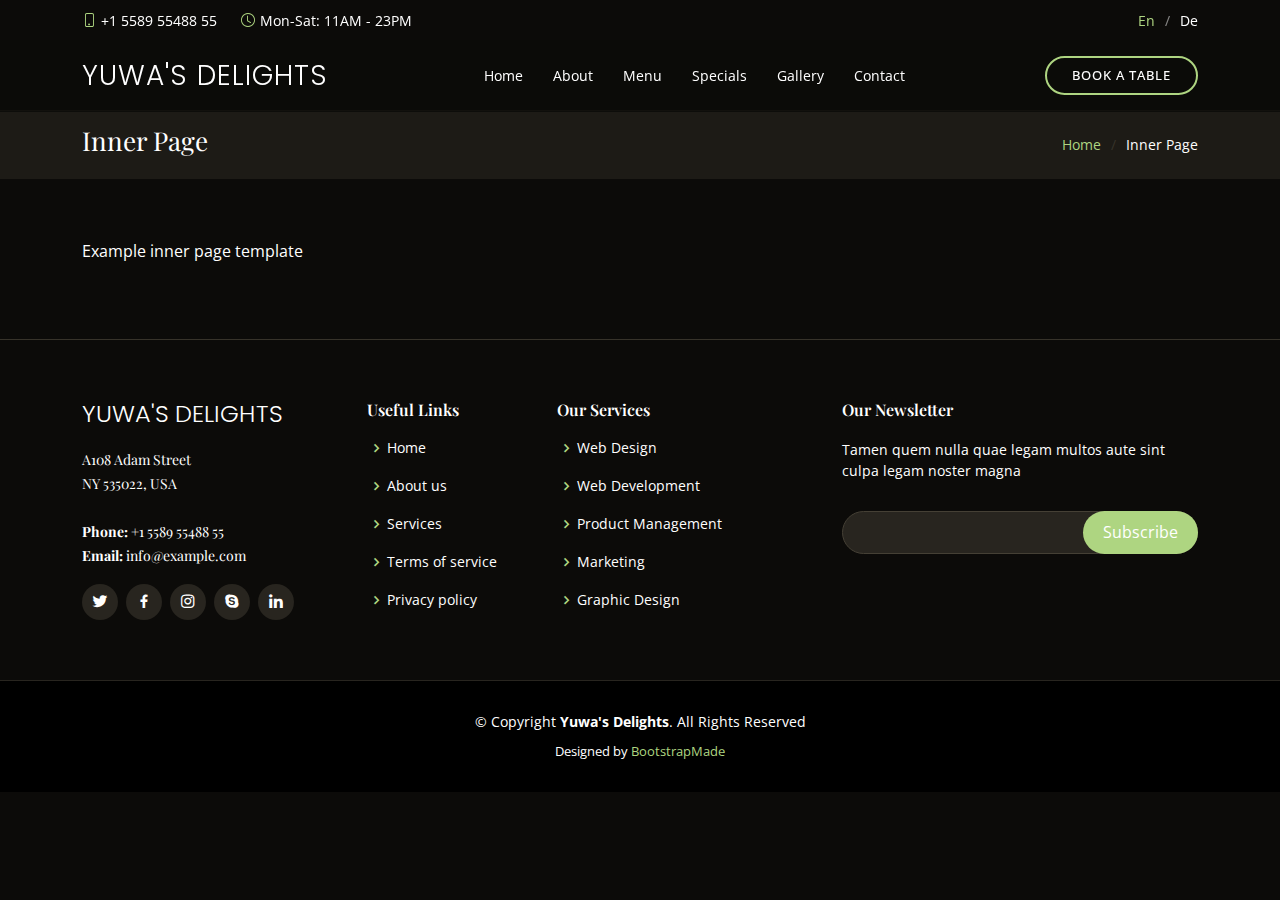
<file: inner-page.html>
<!DOCTYPE html>
<html lang="en">

<head>
  <meta charset="utf-8">
  <meta content="width=device-width, initial-scale=1.0" name="viewport">

  <title> Yuwa's Delights - Inner Page</title>
  <meta content="" name="description">
  <meta content="" name="keywords">

  <!-- Favicons -->
  <link href="assets/img/favicon.png" rel="icon">
  <link href="assets/img/apple-touch-icon.png" rel="apple-touch-icon">

  <!-- Google Fonts -->
  <link href="https://fonts.googleapis.com/css?family=Open+Sans:300,300i,400,400i,600,600i,700,700i|Playfair+Display:ital,wght@0,400;0,500;0,600;0,700;1,400;1,500;1,600;1,700|Poppins:300,300i,400,400i,500,500i,600,600i,700,700i" rel="stylesheet">

  <!-- Vendor CSS Files -->
  <link href="assets/vendor/animate.css/animate.min.css" rel="stylesheet">
  <link href="assets/vendor/aos/aos.css" rel="stylesheet">
  <link href="assets/vendor/bootstrap/css/bootstrap.min.css" rel="stylesheet">
  <link href="assets/vendor/bootstrap-icons/bootstrap-icons.css" rel="stylesheet">
  <link href="assets/vendor/boxicons/css/boxicons.min.css" rel="stylesheet">
  <link href="assets/vendor/glightbox/css/glightbox.min.css" rel="stylesheet">
  <link href="assets/vendor/swiper/swiper-bundle.min.css" rel="stylesheet">

  <!-- Template Main CSS File -->
  <link href="assets/css/style.css" rel="stylesheet">

  <!-- =======================================================
  * Template Name: Yuwa's Delights
  * Template URL: https://bootstrapmade.com/yuwa's delights-restaurant-template/
  * Updated: Mar 17 2024 with Bootstrap v5.3.3
  * Author: BootstrapMade.com
  * License: https://bootstrapmade.com/license/
  ======================================================== -->
</head>

<body>

  <!-- ======= Top Bar ======= -->
  <div id="topbar" class="d-flex align-items-center fixed-top">
    <div class="container d-flex justify-content-center justify-content-md-between">

      <div class="contact-info d-flex align-items-center">
        <i class="bi bi-phone d-flex align-items-center"><span>+1 5589 55488 55</span></i>
        <i class="bi bi-clock d-flex align-items-center ms-4"><span> Mon-Sat: 11AM - 23PM</span></i>
      </div>

      <div class="languages d-none d-md-flex align-items-center">
        <ul>
          <li>En</li>
          <li><a href="#">De</a></li>
        </ul>
      </div>
    </div>
  </div>

  <!-- ======= Header ======= -->
  <header id="header" class="fixed-top d-flex align-items-cente">
    <div class="container-fluid container-xl d-flex align-items-center justify-content-lg-between">

      <h1 class="logo me-auto me-lg-0"><a href="index.html">Yuwa's Delights</a></h1>
      <!-- Uncomment below if you prefer to use an image logo -->
      <!-- <a href="index.html" class="logo me-auto me-lg-0"><img src="assets/img/logo.png" alt="" class="img-fluid"></a>-->

      <nav id="navbar" class="navbar order-last order-lg-0">
        <ul>
          <li><a class="nav-link scrollto " href="#hero">Home</a></li>
          <li><a class="nav-link scrollto" href="#about">About</a></li>
          <li><a class="nav-link scrollto" href="#menu">Menu</a></li>
          <li><a class="nav-link scrollto" href="#specials">Specials</a></li>
          <li><a class="nav-link scrollto" href="#gallery">Gallery</a></li>
          <li><a class="nav-link scrollto" href="#contact">Contact</a></li>
        </ul>
        <i class="bi bi-list mobile-nav-toggle"></i>
      </nav><!-- .navbar -->
      <a href="#book-a-table" class="book-a-table-btn scrollto d-none d-lg-flex">Book a table</a>

    </div>
  </header><!-- End Header -->

  <main id="main">
    <section class="breadcrumbs">
      <div class="container">

        <div class="d-flex justify-content-between align-items-center">
          <h2>Inner Page</h2>
          <ol>
            <li><a href="index.html">Home</a></li>
            <li>Inner Page</li>
          </ol>
        </div>

      </div>
    </section>

    <section class="inner-page">
      <div class="container">
        <p>
          Example inner page template
        </p>
      </div>
    </section>

  </main><!-- End #main -->

  <!-- ======= Footer ======= -->
  <footer id="footer">
    <div class="footer-top">
      <div class="container">
        <div class="row">

          <div class="col-lg-3 col-md-6">
            <div class="footer-info">
              <h3>Yuwa's Delights</h3>
              <p>
                A108 Adam Street <br>
                NY 535022, USA<br><br>
                <strong>Phone:</strong> +1 5589 55488 55<br>
                <strong>Email:</strong> info@example.com<br>
              </p>
              <div class="social-links mt-3">
                <a href="#" class="twitter"><i class="bx bxl-twitter"></i></a>
                <a href="#" class="facebook"><i class="bx bxl-facebook"></i></a>
                <a href="#" class="instagram"><i class="bx bxl-instagram"></i></a>
                <a href="#" class="google-plus"><i class="bx bxl-skype"></i></a>
                <a href="#" class="linkedin"><i class="bx bxl-linkedin"></i></a>
              </div>
            </div>
          </div>

          <div class="col-lg-2 col-md-6 footer-links">
            <h4>Useful Links</h4>
            <ul>
              <li><i class="bx bx-chevron-right"></i> <a href="#">Home</a></li>
              <li><i class="bx bx-chevron-right"></i> <a href="#">About us</a></li>
              <li><i class="bx bx-chevron-right"></i> <a href="#">Services</a></li>
              <li><i class="bx bx-chevron-right"></i> <a href="#">Terms of service</a></li>
              <li><i class="bx bx-chevron-right"></i> <a href="#">Privacy policy</a></li>
            </ul>
          </div>

          <div class="col-lg-3 col-md-6 footer-links">
            <h4>Our Services</h4>
            <ul>
              <li><i class="bx bx-chevron-right"></i> <a href="#">Web Design</a></li>
              <li><i class="bx bx-chevron-right"></i> <a href="#">Web Development</a></li>
              <li><i class="bx bx-chevron-right"></i> <a href="#">Product Management</a></li>
              <li><i class="bx bx-chevron-right"></i> <a href="#">Marketing</a></li>
              <li><i class="bx bx-chevron-right"></i> <a href="#">Graphic Design</a></li>
            </ul>
          </div>

          <div class="col-lg-4 col-md-6 footer-newsletter">
            <h4>Our Newsletter</h4>
            <p>Tamen quem nulla quae legam multos aute sint culpa legam noster magna</p>
            <form action="" method="post">
              <input type="email" name="email"><input type="submit" value="Subscribe">
            </form>

          </div>

        </div>
      </div>
    </div>

    <div class="container">
      <div class="copyright">
        &copy; Copyright <strong><span>Yuwa's Delights</span></strong>. All Rights Reserved
      </div>
      <div class="credits">
        <!-- All the links in the footer should remain intact. -->
        <!-- You can delete the links only if you purchased the pro version. -->
        <!-- Licensing information: https://bootstrapmade.com/license/ -->
        <!-- Purchase the pro version with working PHP/AJAX contact form: https://bootstrapmade.com/yuwa's delights-restaurant-template/ -->
        Designed by <a href="https://bootstrapmade.com/">BootstrapMade</a>
      </div>
    </div>
  </footer><!-- End Footer -->

  <div id="preloader"></div>
  <a href="#" class="back-to-top d-flex align-items-center justify-content-center"><i class="bi bi-arrow-up-short"></i></a>

  <!-- Vendor JS Files -->
  <script src="assets/vendor/aos/aos.js"></script>
  <script src="assets/vendor/bootstrap/js/bootstrap.bundle.min.js"></script>
  <script src="assets/vendor/glightbox/js/glightbox.min.js"></script>
  <script src="assets/vendor/isotope-layout/isotope.pkgd.min.js"></script>
  <script src="assets/vendor/swiper/swiper-bundle.min.js"></script>
  <script src="assets/vendor/php-email-form/validate.js"></script>

  <!-- Template Main JS File -->
  <script src="assets/js/main.js"></script>

</body>

</html>
</file>
<file: assets/css/style.css>
/**
* Template Name: Yuwa's Delights
* Template URL: https://bootstrapmade.com/yuwa's delights-restaurant-template/
* Updated: Mar 17 2024 with Bootstrap v5.3.3
* Author: BootstrapMade.com
* License: https://bootstrapmade.com/license/
*/

/*--------------------------------------------------------------
# General
--------------------------------------------------------------*/
body {
  font-family: "Open Sans", sans-serif;
  background: #0c0b09;
  color: #fff;
}

a {
  color: #AED581;
  text-decoration: none;
}

a:hover {
  color: #AED581;
  text-decoration: none;
}

h1,
h2,
h3,
h4,
h5,
h6 {
  font-family: "Playfair Display", serif;
}

/*--------------------------------------------------------------
# Preloader
--------------------------------------------------------------*/
#preloader {
  position: fixed;
  top: 0;
  left: 0;
  right: 0;
  bottom: 0;
  z-index: 9999;
  overflow: hidden;
  background: #1a1814;
}

#preloader:before {
  content: "";
  position: fixed;
  top: calc(50% - 30px);
  left: calc(50% - 30px);
  border: 6px solid #1a1814;
  border-top-color: #AED581;
  border-bottom-color: #AED581;
  border-radius: 50%;
  width: 60px;
  height: 60px;
  animation: animate-preloader 1s linear infinite;
}

@keyframes animate-preloader {
  0% {
    transform: rotate(0deg);
  }

  100% {
    transform: rotate(360deg);
  }
}

/*--------------------------------------------------------------
# Back to top button
--------------------------------------------------------------*/
.back-to-top {
  position: fixed;
  visibility: hidden;
  opacity: 0;
  right: 15px;
  bottom: 15px;
  z-index: 996;
  width: 44px;
  height: 44px;
  border-radius: 50px;
  transition: all 0.4s;
  border: 2px solid #AED581;
}

.back-to-top i {
  font-size: 28px;
  color: #AED581;
  line-height: 0;
}

.back-to-top:hover {
  background: #AED581;
  color: #1a1814;
}

.back-to-top:hover i {
  color: #444444;
}

.back-to-top.active {
  visibility: visible;
  opacity: 1;
}

/*--------------------------------------------------------------
# Disable aos animation delay on mobile devices
--------------------------------------------------------------*/
@media screen and (max-width: 768px) {
  [data-aos-delay] {
    transition-delay: 0 !important;
  }
}

/*--------------------------------------------------------------
# Top Bar
--------------------------------------------------------------*/
#topbar {
  height: 40px;
  font-size: 14px;
  transition: all 0.5s;
  z-index: 996;
}

#topbar.topbar-scrolled {
  top: -40px;
}

#topbar .contact-info i {
  font-style: normal;
  color: #AED581;
}

#topbar .contact-info i span {
  padding-left: 5px;
  color: #fff;
}

#topbar .languages ul {
  display: flex;
  flex-wrap: wrap;
  list-style: none;
  padding: 0;
  margin: 0;
  color: #AED581;
}

#topbar .languages ul a {
  color: white;
}

#topbar .languages ul li+li {
  padding-left: 10px;
}

#topbar .languages ul li+li::before {
  display: inline-block;
  padding-right: 10px;
  color: rgba(255, 255, 255, 0.5);
  content: "/";
}

/*--------------------------------------------------------------
# Header
--------------------------------------------------------------*/
#header {
  background: rgba(12, 11, 9, 0.6);
  border-bottom: 1px solid rgba(12, 11, 9, 0.6);
  transition: all 0.5s;
  z-index: 997;
  padding: 15px 0;
  top: 40px;
}

#header.header-scrolled {
  top: 0;
  background: rgba(0, 0, 0, 0.85);
  border-bottom: 1px solid #37332a;
}

#header .logo {
  font-size: 28px;
  margin: 0;
  padding: 0;
  line-height: 1;
  font-weight: 300;
  letter-spacing: 1px;
  text-transform: uppercase;
  font-family: "Poppins", sans-serif;
}

#header .logo a {
  color: #fff;
}

#header .logo img {
  max-height: 40px;
}

/*--------------------------------------------------------------
# Book a table button Menu
--------------------------------------------------------------*/
.book-a-table-btn {
  margin: 0 0 0 15px;
  border: 2px solid #AED581;
  color: #fff;
  border-radius: 50px;
  padding: 8px 25px;
  text-transform: uppercase;
  font-size: 13px;
  font-weight: 500;
  letter-spacing: 1px;
  transition: 0.3s;
}

.book-a-table-btn:hover {
  background: #AED581;
  color: #fff;
}

@media (max-width: 992px) {
  .book-a-table-btn {
    margin: 0 15px 0 0;
    padding: 8px 20px;
  }
}

/*--------------------------------------------------------------
# Navigation Menu
--------------------------------------------------------------*/
/**
* Desktop Navigation 
*/
.navbar {
  padding: 0;
}

.navbar ul {
  margin: 0;
  padding: 0;
  display: flex;
  list-style: none;
  align-items: center;
}

.navbar li {
  position: relative;
}

.navbar a,
.navbar a:focus {
  display: flex;
  align-items: center;
  justify-content: space-between;
  padding: 10px 0 10px 30px;
  color: #fff;
  white-space: nowrap;
  transition: 0.3s;
  font-size: 14px;
}

.navbar a i,
.navbar a:focus i {
  font-size: 12px;
  line-height: 0;
  margin-left: 5px;
}

.navbar a:hover,
.navbar .active,
.navbar .active:focus,
.navbar li:hover>a {
  color: #AED581;
}

.navbar .dropdown ul {
  display: block;
  position: absolute;
  left: 14px;
  top: calc(100% + 30px);
  margin: 0;
  padding: 10px 0;
  z-index: 99;
  opacity: 0;
  visibility: hidden;
  background: #fff;
  box-shadow: 0px 0px 30px rgba(127, 137, 161, 0.25);
  transition: 0.3s;
  border-radius: 4px;
}

.navbar .dropdown ul li {
  min-width: 200px;
}

.navbar .dropdown ul a {
  padding: 10px 20px;
  color: #444444;
}

.navbar .dropdown ul a i {
  font-size: 12px;
}

.navbar .dropdown ul a:hover,
.navbar .dropdown ul .active:hover,
.navbar .dropdown ul li:hover>a {
  color: #AED581;
}

.navbar .dropdown:hover>ul {
  opacity: 1;
  top: 100%;
  visibility: visible;
}

.navbar .dropdown .dropdown ul {
  top: 0;
  left: calc(100% - 30px);
  visibility: hidden;
}

.navbar .dropdown .dropdown:hover>ul {
  opacity: 1;
  top: 0;
  left: 100%;
  visibility: visible;
}

@media (max-width: 1366px) {
  .navbar .dropdown .dropdown ul {
    left: -90%;
  }

  .navbar .dropdown .dropdown:hover>ul {
    left: -100%;
  }
}

/**
* Mobile Navigation 
*/
.mobile-nav-toggle {
  color: #fff;
  font-size: 28px;
  cursor: pointer;
  display: none;
  line-height: 0;
  transition: 0.5s;
}

@media (max-width: 991px) {
  .mobile-nav-toggle {
    display: block;
  }

  .navbar ul {
    display: none;
  }
}

.navbar-mobile {
  position: fixed;
  overflow: hidden;
  top: 0;
  right: 0;
  left: 0;
  bottom: 0;
  background: rgba(0, 0, 0, 0.9);
  transition: 0.3s;
  z-index: 999;
}

.navbar-mobile .mobile-nav-toggle {
  position: absolute;
  top: 15px;
  right: 15px;
}

.navbar-mobile ul {
  display: block;
  position: absolute;
  top: 55px;
  right: 15px;
  bottom: 15px;
  left: 15px;
  padding: 10px 0;
  border-radius: 6px;
  background-color: #fff;
  overflow-y: auto;
  transition: 0.3s;
}

.navbar-mobile a,
.navbar-mobile a:focus {
  padding: 10px 20px;
  font-size: 15px;
  color: #1a1814;
}

.navbar-mobile a:hover,
.navbar-mobile .active,
.navbar-mobile li:hover>a {
  color: #AED581;
}

.navbar-mobile .getstarted,
.navbar-mobile .getstarted:focus {
  margin: 15px;
}

.navbar-mobile .dropdown ul {
  position: static;
  display: none;
  margin: 10px 20px;
  padding: 10px 0;
  z-index: 99;
  opacity: 1;
  visibility: visible;
  background: #fff;
  box-shadow: 0px 0px 30px rgba(127, 137, 161, 0.25);
}

.navbar-mobile .dropdown ul li {
  min-width: 200px;
}

.navbar-mobile .dropdown ul a {
  padding: 10px 20px;
}

.navbar-mobile .dropdown ul a i {
  font-size: 12px;
}

.navbar-mobile .dropdown ul a:hover,
.navbar-mobile .dropdown ul .active:hover,
.navbar-mobile .dropdown ul li:hover>a {
  color: #AED581;
}

.navbar-mobile .dropdown>.dropdown-active {
  display: block;
}

/*--------------------------------------------------------------
# Hero Section
--------------------------------------------------------------*/
#hero {
  width: 100%;
  height: 100vh;
  background: url("https://images.unsplash.com/photo-1491222825723-0b8308840432?q=80&w=1908&auto=format&fit=crop&ixlib=rb-4.0.3&ixid=M3wxMjA3fDB8MHxwaG90by1wYWdlfHx8fGVufDB8fHx8fA%3D%3D") top center;
  background-size: cover;
  position: relative;
  padding: 0;
}

#hero:before {
  content: "";
  background: rgba(0, 0, 0, 0.5);
  position: absolute;
  bottom: 0;
  top: 0;
  left: 0;
  right: 0;
}

#hero .container {
  padding-top: 110px;
}

@media (max-width: 992px) {
  #hero .container {
    padding-top: 98px;
  }
}

#hero h1 {
  margin: 0;
  font-size: 48px;
  font-weight: 700;
  line-height: 56px;
  color: #fff;
  font-family: "Poppins", sans-serif;
}

#hero h1 span {
  color: #AED581;
}

#hero h2 {
  color: #eee;
  margin-bottom: 10px 0 0 0;
  font-size: 22px;
}

#hero .btns {
  margin-top: 30px;
}

#hero .btn-menu,
#hero .btn-book {
  font-weight: 600;
  font-size: 13px;
  letter-spacing: 0.5px;
  text-transform: uppercase;
  display: inline-block;
  padding: 12px 30px;
  border-radius: 50px;
  transition: 0.3s;
  line-height: 1;
  color: white;
  border: 2px solid #AED581;
}

#hero .btn-menu:hover,
#hero .btn-book:hover {
  background: #AED581;
  color: #fff;
}

#hero .btn-book {
  margin-left: 15px;
}

#hero .play-btn {
  width: 94px;
  height: 94px;
  background: radial-gradient(#AED581 50%, rgba(205, 164, 94, 0.4) 52%);
  border-radius: 50%;
  display: block;
  position: relative;
  overflow: hidden;
}

#hero .play-btn::after {
  content: "";
  position: absolute;
  left: 50%;
  top: 50%;
  transform: translateX(-40%) translateY(-50%);
  width: 0;
  height: 0;
  border-top: 10px solid transparent;
  border-bottom: 10px solid transparent;
  border-left: 15px solid #fff;
  z-index: 100;
  transition: all 400ms cubic-bezier(0.55, 0.055, 0.675, 0.19);
}

#hero .play-btn::before {
  content: "";
  position: absolute;
  width: 120px;
  height: 120px;
  animation-delay: 0s;
  animation: pulsate-btn 2s;
  animation-direction: forwards;
  animation-iteration-count: infinite;
  animation-timing-function: steps;
  opacity: 1;
  border-radius: 50%;
  border: 5px solid rgba(10, 189, 3, 0.7);
  top: -15%;
  left: -15%;
  background: rgba(198, 16, 0, 0);
}

#hero .play-btn:hover::after {
  border-left: 15px solid #AED581;
  transform: scale(20);
}

#hero .play-btn:hover::before {
  content: "";
  position: absolute;
  left: 50%;
  top: 50%;
  transform: translateX(-40%) translateY(-50%);
  width: 0;
  height: 0;
  border: none;
  border-top: 10px solid transparent;
  border-bottom: 10px solid transparent;
  border-left: 15px solid #fff;
  z-index: 200;
  animation: none;
  border-radius: 0;
}

@media (min-width: 1600px) {
  #hero {
    background-attachment: fixed;
  }
}

@media (max-width: 992px) {
  #hero .play-btn {
    margin-top: 30px;
  }
}

@media (max-height: 500px) {
  #hero {
    height: auto;
  }

  #hero .container {
    padding-top: 130px;
    padding-bottom: 60px;
  }
}

@media (max-width: 768px) {
  #hero h1 {
    font-size: 28px;
    line-height: 36px;
  }

  #hero h2 {
    font-size: 18px;
    line-height: 24px;
  }
}

@keyframes pulsate-btn {
  0% {
    transform: scale(0.6, 0.6);
    opacity: 1;
  }

  100% {
    transform: scale(1, 1);
    opacity: 0;
  }
}

/*--------------------------------------------------------------
# Sections General
--------------------------------------------------------------*/
section {
  padding: 60px 0;
  overflow: hidden;
}

.section-bg {
  background-color: #1a1814;
}

.section-title {
  padding-bottom: 40px;
}

.section-title h2 {
  font-size: 14px;
  font-weight: 500;
  padding: 0;
  line-height: 1px;
  margin: 0 0 5px 0;
  letter-spacing: 2px;
  text-transform: uppercase;
  color: #aaaaaa;
  font-family: "Poppins", sans-serif;
}

.section-title h2::after {
  content: "";
  width: 120px;
  height: 1px;
  display: inline-block;
  background: rgba(255, 255, 255, 0.2);
  margin: 4px 10px;
}

.section-title p {
  margin: 0;
  margin: 0;
  font-size: 36px;
  font-weight: 700;
  font-family: "Playfair Display", serif;
  color: #AED581;
}

/*--------------------------------------------------------------
# About
--------------------------------------------------------------*/
.breadcrumbs {
  padding: 15px 0;
  background: #1d1b16;
  margin-top: 110px;
}

@media (max-width: 992px) {
  .breadcrumbs {
    margin-top: 98px;
  }
}

.breadcrumbs h2 {
  font-size: 26px;
  font-weight: 300;
}

.breadcrumbs ol {
  display: flex;
  flex-wrap: wrap;
  list-style: none;
  padding: 0;
  margin: 0;
  font-size: 14px;
}

.breadcrumbs ol li+li {
  padding-left: 10px;
}

.breadcrumbs ol li+li::before {
  display: inline-block;
  padding-right: 10px;
  color: #37332a;
  content: "/";
}

@media (max-width: 768px) {
  .breadcrumbs .d-flex {
    display: block !important;
  }

  .breadcrumbs ol {
    display: block;
  }

  .breadcrumbs ol li {
    display: inline-block;
  }
}

/*--------------------------------------------------------------
# About
--------------------------------------------------------------*/
.about {
  background: url("../img/about-bg.jpg") center center;
  background-size: cover;
  position: relative;
  padding: 80px 0;
}

.about:before {
  content: "";
  background: rgba(0, 0, 0, 0.8);
  position: absolute;
  bottom: 0;
  top: 0;
  left: 0;
  right: 0;
}

.about .about-img {
  position: relative;
  transition: 0.5s;
}

.about .about-img img {
  max-width: 100%;
  border: 4px solid rgba(255, 255, 255, 0.2);
  position: relative;
}

.about .about-img::before {
  position: absolute;
  left: 20px;
  top: 20px;
  width: 60px;
  height: 60px;
  z-index: 1;
  content: "";
  border-left: 5px solid #AED581;
  border-top: 5px solid #AED581;
  transition: 0.5s;
}

.about .about-img::after {
  position: absolute;
  right: 20px;
  bottom: 20px;
  width: 60px;
  height: 60px;
  z-index: 2;
  content: "";
  border-right: 5px solid #AED581;
  border-bottom: 5px solid #AED581;
  transition: 0.5s;
}

.about .about-img:hover {
  transform: scale(1.03);
}

.about .about-img:hover::before {
  left: 10px;
  top: 10px;
}

.about .about-img:hover::after {
  right: 10px;
  bottom: 10px;
}

.about .content {
  position: relative;
}

.about .content h3 {
  font-weight: 600;
  font-size: 26px;
}

.about .content ul {
  list-style: none;
  padding: 0;
}

.about .content ul li {
  padding-bottom: 10px;
}

.about .content ul i {
  font-size: 20px;
  padding-right: 4px;
  color: #AED581;
}

.about .content p:last-child {
  margin-bottom: 0;
}

@media (min-width: 1024px) {
  .about {
    background-attachment: fixed;
  }
}

/*--------------------------------------------------------------
# Why Us
--------------------------------------------------------------*/
.why-us .box {
  padding: 50px 30px;
  box-shadow: 0px 2px 15px rgba(0, 0, 0, 0.1);
  transition: all ease-in-out 0.3s;
  background: #1a1814;
}

.why-us .box span {
  display: block;
  font-size: 28px;
  font-weight: 700;
  color: #AED581;
}

.why-us .box h4 {
  font-size: 24px;
  font-weight: 600;
  padding: 0;
  margin: 20px 0;
  color: rgba(255, 255, 255, 0.8);
}

.why-us .box p {
  color: #aaaaaa;
  font-size: 15px;
  margin: 0;
  padding: 0;
}

.why-us .box:hover {
  background: #AED581;
  padding: 30px 30px 70px 30px;
  box-shadow: 10px 15px 30px rgba(0, 0, 0, 0.18);
}

.why-us .box:hover span,
.why-us .box:hover h4,
.why-us .box:hover p {
  color: #fff;
}

/*--------------------------------------------------------------
# Menu Section
--------------------------------------------------------------*/
.menu #menu-flters {
  padding: 0;
  margin: 0 auto 0 auto;
  list-style: none;
  text-align: center;
  border-radius: 50px;
}

.menu #menu-flters li {
  cursor: pointer;
  display: inline-block;
  padding: 8px 12px 10px 12px;
  font-size: 16px;
  font-weight: 500;
  line-height: 1;
  color: #fff;
  margin-bottom: 10px;
  transition: all ease-in-out 0.3s;
  border-radius: 50px;
  font-family: "Playfair Display", serif;
}

.menu #menu-flters li:hover,
.menu #menu-flters li.filter-active {
  color: #AED581;
}

.menu #menu-flters li:last-child {
  margin-right: 0;
}

.menu .menu-item {
  margin-top: 50px;
}

.menu .menu-img {
  width: 70px;
  border-radius: 50%;
  float: left;
  border: 5px solid rgba(255, 255, 255, 0.2);
}

.menu .menu-content {
  margin-left: 85px;
  overflow: hidden;
  display: flex;
  justify-content: space-between;
  position: relative;
}

.menu .menu-content::after {
  content: "......................................................................" "...................................................................." "....................................................................";
  position: absolute;
  left: 20px;
  right: 0;
  top: -4px;
  z-index: 1;
  color: #93c2a6;
  font-family: Arial, "Helvetica Neue", Helvetica, sans-serif;
}

.menu .menu-content a {
  padding-right: 10px;
  background: #1a1814;
  position: relative;
  z-index: 3;
  font-weight: 700;
  color: white;
  transition: 0.3s;
}

.menu .menu-content a:hover {
  color: #AED581;
}

.menu .menu-content span {
  background: #1a1814;
  position: relative;
  z-index: 3;
  padding: 0 10px;
  font-weight: 600;
  color: #AED581;
}

.menu .menu-ingredients {
  margin-left: 85px;
  font-style: italic;
  font-size: 14px;
  font-family: "Poppins", sans-serif;
  color: rgba(255, 255, 255, 0.5);
}

/*--------------------------------------------------------------
# Specials
--------------------------------------------------------------*/
.specials {
  overflow: hidden;
}

.specials .nav-tabs {
  border: 0;
}

.specials .nav-link {
  border: 0;
  padding: 12px 15px;
  transition: 0.3s;
  color: #fff;
  border-radius: 0;
  border-right: 2px solid #AED581;
  font-weight: 600;
  font-size: 15px;
}

.specials .nav-link:hover {
  color: #AED581;
}

.specials .nav-link.active {
  color: #1a1814;
  background: #AED581;
  border-color: #AED581;
}

.specials .nav-link:hover {
  border-color: #AED581;
}

.specials .tab-pane.active {
  animation: fadeIn 0.5s ease-out;
}

.specials .details h3 {
  font-size: 26px;
  font-weight: 600;
  margin-bottom: 20px;
  color: #fff;
}

.specials .details p {
  color: #aaaaaa;
}

.specials .details p:last-child {
  margin-bottom: 0;
}

@media (max-width: 992px) {
  .specials .nav-link {
    border: 0;
    padding: 15px;
  }
}

/*--------------------------------------------------------------
# Book A Table
--------------------------------------------------------------*/
.book-a-table .php-email-form {
  width: 100%;
}

.book-a-table .php-email-form .form-group {
  padding-bottom: 8px;
}

.book-a-table .php-email-form .validate {
  display: none;
  color: red;
  margin: 0 0 15px 0;
  font-weight: 400;
  font-size: 13px;
}

.book-a-table .php-email-form .error-message {
  display: none;
  color: #fff;
  background: #ed3c0d;
  text-align: left;
  padding: 15px;
  font-weight: 600;
}

.book-a-table .php-email-form .error-message br+br {
  margin-top: 25px;
}

.book-a-table .php-email-form .sent-message {
  display: none;
  color: #fff;
  background: #18d26e;
  text-align: center;
  padding: 15px;
  font-weight: 600;
}

.book-a-table .php-email-form .loading {
  display: none;
  text-align: center;
  padding: 15px;
}

.book-a-table .php-email-form .loading:before {
  content: "";
  display: inline-block;
  border-radius: 50%;
  width: 24px;
  height: 24px;
  margin: 0 10px -6px 0;
  border: 3px solid #AED581;
  border-top-color: #1a1814;
  animation: animate-loading 1s linear infinite;
}

.book-a-table .php-email-form input,
.book-a-table .php-email-form textarea {
  border-radius: 0;
  box-shadow: none;
  font-size: 14px;
  background: #0c0b09;
  border-color: #738d76;
  color: white;
}

.book-a-table .php-email-form input::-moz-placeholder,
.book-a-table .php-email-form textarea::-moz-placeholder {
  color: #a49b89;
}

.book-a-table .php-email-form input::placeholder,
.book-a-table .php-email-form textarea::placeholder {
  color: #a49b89;
}

.book-a-table .php-email-form input:focus,
.book-a-table .php-email-form textarea:focus {
  border-color: #AED581;
}

.book-a-table .php-email-form input {
  height: 44px;
}

.book-a-table .php-email-form textarea {
  padding: 10px 12px;
}

.book-a-table .php-email-form button[type=submit] {
  background: #AED581;
  border: 0;
  padding: 10px 35px;
  color: #fff;
  transition: 0.4s;
  border-radius: 50px;
}

.book-a-table .php-email-form button[type=submit]:hover {
  background: #71d374;
}

/*--------------------------------------------------------------
# Testimonials
--------------------------------------------------------------*/
.testimonials .testimonials-carousel,
.testimonials .testimonials-slider {
  overflow: hidden;
}

.testimonials .testimonial-item {
  box-sizing: content-box;
  min-height: 320px;
}

.testimonials .testimonial-item .testimonial-img {
  width: 90px;
  border-radius: 50%;
  margin: -40px 0 0 40px;
  position: relative;
  z-index: 2;
  border: 6px solid rgba(255, 255, 255, 0.2);
}

.testimonials .testimonial-item h3 {
  font-size: 18px;
  font-weight: bold;
  margin: 10px 0 5px 45px;
  color: white;
}

.testimonials .testimonial-item h4 {
  font-size: 14px;
  color: rgba(255, 255, 255, 0.6);
  margin: 0 0 0 45px;
}

.testimonials .testimonial-item .quote-icon-left,
.testimonials .testimonial-item .quote-icon-right {
  color: #71d374;
  font-size: 26px;
}

.testimonials .testimonial-item .quote-icon-left {
  display: inline-block;
  left: -5px;
  position: relative;
}

.testimonials .testimonial-item .quote-icon-right {
  display: inline-block;
  right: -5px;
  position: relative;
  top: 10px;
}

.testimonials .testimonial-item p {
  font-style: italic;
  margin: 0 15px 0 15px;
  padding: 20px 20px 60px 20px;
  background: #26231d;
  position: relative;
  border-radius: 6px;
  position: relative;
  z-index: 1;
}

.testimonials .swiper-pagination {
  margin-top: 30px;
  position: relative;
}

.testimonials .swiper-pagination .swiper-pagination-bullet {
  width: 12px;
  height: 12px;
  background-color: rgba(255, 255, 255, 0.4);
  opacity: 1;
}

.testimonials .swiper-pagination .swiper-pagination-bullet-active {
  background-color: #AED581;
}

/*--------------------------------------------------------------
# Gallery
--------------------------------------------------------------*/
.gallery .gallery-item {
  overflow: hidden;
  border: 3px solid #454035; /* Border around each image */
}

.gallery .gallery-item img {
  width: 800px; /* Set the desired width */
  height: 600px; /* Set the desired height */
  object-fit: cover; /* Optional: Adjust how the image fits within its container */
  transition: transform ease-in-out 0.4s; /* Transition for scaling effect */
}

.gallery .gallery-item:hover img {
  transform: scale(1.1); /* Apply scaling effect on hover */
}



/*--------------------------------------------------------------
# Contact
--------------------------------------------------------------*/
.contact .info {
  width: 100%;
}

.contact .info i {
  font-size: 20px;
  float: left;
  width: 44px;
  height: 44px;
  background: #AED581;
  display: flex;
  justify-content: center;
  align-items: center;
  border-radius: 50px;
  transition: all 0.3s ease-in-out;
}

.contact .info h4 {
  padding: 0 0 0 60px;
  font-size: 18px;
  font-weight: 500;
  margin-bottom: 5px;
  font-family: "Poppins", sans-serif;
}

.contact .info p {
  padding: 0 0 0 60px;
  margin-bottom: 0;
  font-size: 14px;
  color: #bab3a6;
}

.contact .info .open-hours,
.contact .info .email,
.contact .info .phone {
  margin-top: 40px;
}

.contact .php-email-form {
  width: 100%;
}

.contact .php-email-form .form-group {
  padding-bottom: 8px;
}

.contact .php-email-form .validate {
  display: none;
  color: red;
  margin: 0 0 15px 0;
  font-weight: 400;
  font-size: 13px;
}

.contact .php-email-form .error-message {
  display: none;
  color: #fff;
  background: #ed3c0d;
  text-align: center;
  padding: 15px;
  font-weight: 600;
}

.contact .php-email-form .sent-message {
  display: none;
  color: #fff;
  background: #18d26e;
  text-align: center;
  padding: 15px;
  font-weight: 600;
}

.contact .php-email-form .loading {
  display: none;
  text-align: center;
  padding: 15px;
}

.contact .php-email-form .loading:before {
  content: "";
  display: inline-block;
  border-radius: 50%;
  width: 24px;
  height: 24px;
  margin: 0 10px -6px 0;
  border: 3px solid #AED581;
  border-top-color: #1a1814;
  animation: animate-loading 1s linear infinite;
}

.contact .php-email-form input,
.contact .php-email-form textarea {
  border-radius: 0;
  box-shadow: none;
  font-size: 14px;
  background: #0c0b09;
  border-color: #625b4b;
  color: white;
}

.contact .php-email-form input::-moz-placeholder,
.contact .php-email-form textarea::-moz-placeholder {
  color: #a49b89;
}

.contact .php-email-form input::placeholder,
.contact .php-email-form textarea::placeholder {
  color: #a49b89;
}

.contact .php-email-form input:focus,
.contact .php-email-form textarea:focus {
  border-color: #AED581;
}

.contact .php-email-form input {
  height: 44px;
}

.contact .php-email-form textarea {
  padding: 10px 12px;
}

.contact .php-email-form button[type=submit] {
  background: #AED581;
  border: 0;
  padding: 10px 35px;
  color: #fff;
  transition: 0.4s;
  border-radius: 50px;
}

.contact .php-email-form button[type=submit]:hover {
  background: #d3af71;
}

@keyframes animate-loading {
  0% {
    transform: rotate(0deg);
  }

  100% {
    transform: rotate(360deg);
  }
}

/*--------------------------------------------------------------
# Footer
--------------------------------------------------------------*/
#footer {
  background: black;
  padding: 0 0 30px 0;
  color: #fff;
  font-size: 14px;
}

#footer .footer-top {
  background: #0c0b09;
  border-top: 1px solid #37332a;
  border-bottom: 1px solid #28251f;
  padding: 60px 0 30px 0;
}

#footer .footer-top .footer-info {
  margin-bottom: 30px;
}

#footer .footer-top .footer-info h3 {
  font-size: 24px;
  margin: 0 0 20px 0;
  padding: 2px 0 2px 0;
  line-height: 1;
  font-weight: 300;
  text-transform: uppercase;
  font-family: "Poppins", sans-serif;
}

#footer .footer-top .footer-info p {
  font-size: 14px;
  line-height: 24px;
  margin-bottom: 0;
  font-family: "Playfair Display", serif;
  color: #fff;
}

#footer .footer-top .social-links a {
  font-size: 18px;
  display: inline-block;
  background: #28251f;
  color: #fff;
  line-height: 1;
  padding: 8px 0;
  margin-right: 4px;
  border-radius: 50%;
  text-align: center;
  width: 36px;
  height: 36px;
  transition: 0.3s;
}

#footer .footer-top .social-links a:hover {
  background: #AED581;
  color: #fff;
  text-decoration: none;
}

#footer .footer-top h4 {
  font-size: 16px;
  font-weight: 600;
  color: #fff;
  position: relative;
  padding-bottom: 12px;
}

#footer .footer-top .footer-links {
  margin-bottom: 30px;
}

#footer .footer-top .footer-links ul {
  list-style: none;
  padding: 0;
  margin: 0;
}

#footer .footer-top .footer-links ul i {
  padding-right: 2px;
  color: #AED581;
  font-size: 18px;
  line-height: 1;
}

#footer .footer-top .footer-links ul li {
  padding: 10px 0;
  display: flex;
  align-items: center;
}

#footer .footer-top .footer-links ul li:first-child {
  padding-top: 0;
}

#footer .footer-top .footer-links ul a {
  color: #fff;
  transition: 0.3s;
  display: inline-block;
  line-height: 1;
}

#footer .footer-top .footer-links ul a:hover {
  color: #AED581;
}

#footer .footer-top .footer-newsletter form {
  margin-top: 30px;
  background: #28251f;
  padding: 6px 10px;
  position: relative;
  border-radius: 50px;
  border: 1px solid #454035;
}

#footer .footer-top .footer-newsletter form input[type=email] {
  border: 0;
  padding: 4px;
  width: calc(100% - 110px);
  background: #28251f;
  color: white;
}

#footer .footer-top .footer-newsletter form input[type=submit] {
  position: absolute;
  top: -1px;
  right: -1px;
  bottom: -1px;
  border: 0;
  background: none;
  font-size: 16px;
  padding: 0 20px 2px 20px;
  background: #AED581;
  color: #fff;
  transition: 0.3s;
  border-radius: 50px;
}

#footer .footer-top .footer-newsletter form input[type=submit]:hover {
  background: #d3af71;
}

#footer .copyright {
  text-align: center;
  padding-top: 30px;
}

#footer .credits {
  padding-top: 10px;
  text-align: center;
  font-size: 13px;
  color: #fff;
}
</file>
